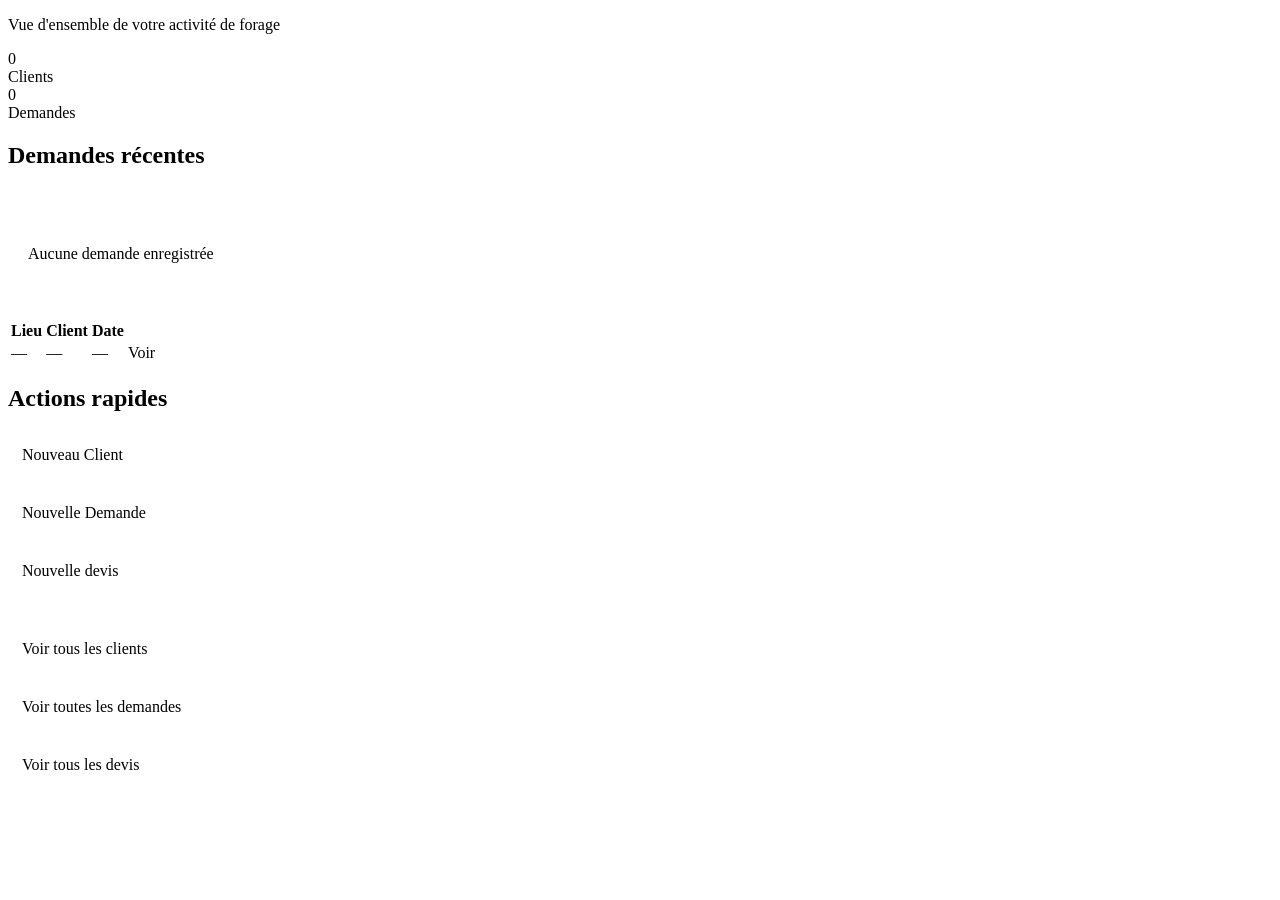
<file: forage/src/main/resources/templates/index.html>
<!DOCTYPE html>
<html lang="fr" xmlns:th="http://www.thymeleaf.org"
      th:replace="~{fragments/layout :: layout('Tableau de bord', ~{::content}, 'home')}">
<body>
<th:block th:fragment="content">

  <div class="page-header">
    <div class="page-header-left">
   
      <p>Vue d'ensemble de votre activité de forage</p>
    </div>
  </div>

  <!-- Stats -->
  <div class="stats-grid">
    <div class="stat-card">
     
      <div class="stat-value" th:text="${totalClients}">0</div>
      <div class="stat-label">Clients</div>
    </div>
    <div class="stat-card">
      
      <div class="stat-value" th:text="${totalDemandes}">0</div>
      <div class="stat-label">Demandes</div>
    </div>
    <div class="stat-card">
     
      <!-- <div class="stat-value">—</div>
      <div class="stat-label">Forages actifs</div>
    </div>
    <div class="stat-card">
      <div class="stat-value">—</div>
      <div class="stat-label">Terminés</div>
    </div>
  </div> -->

  <div class="dashboard-grid">

    <!-- Recent Demandes -->
    <div class="card">
      <div class="card-header">
        <div class="card-header-icon"></div>
        <h2>Demandes récentes</h2>
      </div>
      <div class="card-body" style="padding:0;">
        <div th:if="${#lists.isEmpty(recentDemandes)}" class="empty-state" style="padding:40px 20px;">
          <div class="empty-state-icon"></div>
          <p>Aucune demande enregistrée</p>
        </div>
        <table th:if="${!#lists.isEmpty(recentDemandes)}">
          <thead>
            <tr>
              <th>Lieu</th>
              <th>Client</th>
              <th>Date</th>
              <th></th>
            </tr>
          </thead>
          <tbody>
            <tr th:each="d : ${recentDemandes}">
              <td th:text="${d.lieu}">—</td>
              <td class="td-muted" th:text="${d.client.nom}">—</td>
              <td class="td-muted" th:text="${#temporals.format(d.date,'dd/MM/yyyy')}">—</td>
              <td>
                <a th:href="@{/demandes/{id}/detail(id=${d.id})}" class="btn btn-sm btn-secondary">
                  Voir
                </a>
              </td>
            </tr>
          </tbody>
        </table>
      </div>
    </div>

    <!-- Quick Actions -->
    <div class="card">
      <div class="card-header">
        <div class="card-header-icon"></div>
        <h2>Actions rapides</h2>
      </div>
      <div class="card-body" style="display:flex; flex-direction:column; gap:12px;">
        <a th:href="@{/clients/nouveau}" class="btn btn-primary" style="justify-content:center; padding:14px;">
          <span></span> Nouveau Client
        </a>
        <a th:href="@{/demandes/nouvelle}" class="btn btn-secondary" style="justify-content:center; padding:14px;">
          <span></span> Nouvelle Demande
        </a>
        <a th:href="@{/devis/nouveau}" class="btn btn-secondary" style="justify-content:center; padding:14px;">
          <span></span> Nouvelle devis
        </a>
        <div class="divider" style="margin:4px 0;"></div>
        <a th:href="@{/clients}" class="btn btn-secondary" style="justify-content:center; padding:14px;">
          <span></span> Voir tous les clients
        </a>
        <a th:href="@{/demandes}" class="btn btn-secondary" style="justify-content:center; padding:14px;">
          <span></span> Voir toutes les demandes
        </a>
         <a th:href="@{/devis}" class="btn btn-secondary" style="justify-content:center; padding:14px;">
          <span></span> Voir tous les devis
        </a>
      </div>
    </div>

  </div>

</th:block>
</body>
</html>
</file>
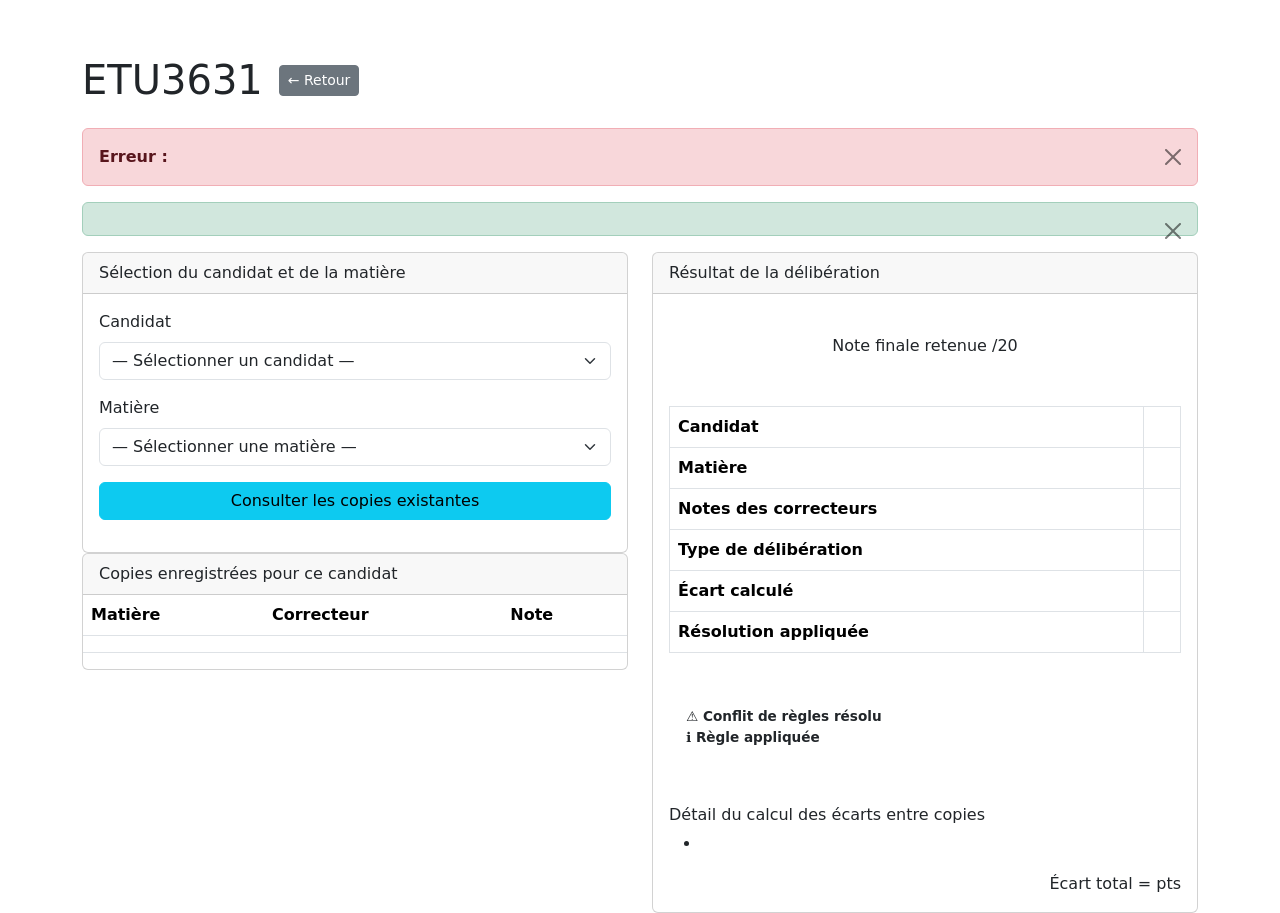
<file: src/main/resources/templates/calcul.html>
<!DOCTYPE html>
<html xmlns:th="http://www.thymeleaf.org" lang="fr">
<head>
    <meta charset="UTF-8">
    <meta name="viewport" content="width=device-width, initial-scale=1.0">
    <title>Calcul de Note Finale — BAC</title>
    <link href="https://cdn.jsdelivr.net/npm/bootstrap@5.3.0/dist/css/bootstrap.min.css" rel="stylesheet">
    <link th:href="@{/css/style.css}" rel="stylesheet">
</head>
<body>

<nav class="navbar navbar-expand-lg navbar-dark">
    <div class="container">
        <a class="navbar-brand" href="/">Système BAC</a>
        <button class="navbar-toggler" type="button" data-bs-toggle="collapse" data-bs-target="#navPrincipal">
            <span class="navbar-toggler-icon"></span>
        </button>
        <div class="collapse navbar-collapse" id="navPrincipal">
            <ul class="navbar-nav ms-auto">
                <li class="nav-item"><a class="nav-link" href="/">Accueil</a></li>
                <li class="nav-item"><a class="nav-link" href="/notes">Saisie des Notes</a></li>
                <li class="nav-item"><a class="nav-link" href="/parametres">Règles de Délibération</a></li>
                <li class="nav-item"><a class="nav-link active" href="/calcul">Calcul Final</a></li>
            </ul>
        </div>
    </div>
</nav>

<div class="container">
    <div class="d-flex align-items-center gap-3 mb-4">
        <h1 style="margin-bottom:0"> ETU3631</h1>
        <a href="/" class="btn btn-secondary btn-sm">← Retour</a>
    </div>

    <!-- Alertes -->
    <div th:if="${error}" class="alert alert-danger alert-dismissible fade show" role="alert">
         <strong>Erreur :</strong> <span th:text="${error}"></span>
        <button type="button" class="btn-close" data-bs-dismiss="alert"></button>
    </div>
    <div th:if="${success}" class="alert alert-success alert-dismissible fade show" role="alert">
         <span th:text="${success}"></span>
        <button type="button" class="btn-close" data-bs-dismiss="alert"></button>
    </div>

    <div class="row">
        <!-- Panneau de sélection et saisie -->
        <div class="col-md-6">
            <div class="card">
                <div class="card-header">
                    <span class="icone-section"></span>
                    Sélection du candidat et de la matière
                </div>
                <div class="card-body">
                    <!-- Formulaire de sélection -->
                    <form id="formulaireSelection">
                        <div class="mb-3">
                            <label class="form-label">Candidat</label>
                            <select name="candidatId" id="selectCandidat" class="form-select" required>
                                <option value="">— Sélectionner un candidat —</option>
                                <option th:each="candidat : ${candidats}"
                                        th:value="${candidat.id}"
                                        th:text="${candidat.prenom + ' ' + candidat.nom}"
                                        th:selected="${candidat_delibere != null and candidat.id == candidat_delibere.id}"></option>
                            </select>
                        </div>
                        <div class="mb-3">
                            <label class="form-label">Matière</label>
                            <select name="matiereId" id="selectMatiere" class="form-select" required>
                                <option value="">— Sélectionner une matière —</option>
                                <option th:each="matiere : ${matieres}"
                                        th:value="${matiere.id}"
                                        th:text="${matiere.nom}"
                                        th:selected="${matiere_deliberee != null and matiere.id == matiere_deliberee.id}"></option>
                            </select>
                        </div>
                        <button type="button" id="btnConsulterCopies" class="btn btn-info w-100 mb-3">
                             Consulter les copies existantes
                        </button>
                    </form>

                    <!-- Copies existantes trouvées -->
                    <div id="panneauCopiesExistantes" style="display:none;" class="alert alert-success mt-3">
                        <strong>✓ Copies trouvées !</strong>
                        <p id="detailCopiesExistantes" class="mb-0 mt-2"></p>
                        <button id="btnDelibererAutomatiquement" class="btn btn-success w-100 mt-3">
                             Délibérer avec ces notes
                        </button>
                    </div>

                    <!-- Saisie manuelle de nouvelles notes -->
                    <div id="panneauSaisieManuelle" style="display:none;">
                        <hr>
                        <p class="sous-titre-section">Ou saisir de nouvelles notes de correction :</p>
                        <form action="/calcul/resultat" method="post" id="formulaireSaisieNotes">
                            <input type="hidden" name="candidatId" id="champCandidatId">
                            <input type="hidden" name="matiereId" id="champMatiereId">

                            <div class="mb-3">
                                <label class="form-label">
                                    Notes des correcteurs
                                    <small class="text-muted">(séparées par ; )</small>
                                </label>
                                <input type="text" name="notesSaisies" id="champNotesSaisies"
                                       class="form-control"
                                       placeholder="ex : 14;12;15"
                                       th:value="${notesSaisies}">
                                <div id="retourValidationNotes" class="invalid-feedback"></div>
                                <small class="text-muted">Entrez les notes séparées par des points-virgules</small>
                                <div id="affichageEcartTempsReel" class="affichage-difference-temps-reel"></div>
                                <div id="detailEcartTempsReel" class="detail-calcul-temps-reel"></div>
                            </div>

                            <button type="submit" class="btn btn-primary w-100">
                                🧮 Calculer la note finale
                            </button>
                        </form>
                    </div>
                </div>
            </div>

            <!-- Tableau des copies de ce candidat -->
            <div class="card carte-informative mt-0"
                 th:if="${notesExistantes != null and !notesExistantes.isEmpty()}">
                <div class="card-header">
                    <span class="icone-section"></span>
                    Copies enregistrées pour ce candidat
                </div>
                <div class="card-body p-0">
                    <table class="table">
                        <thead>
                            <tr>
                                <th>Matière</th>
                                <th>Correcteur</th>
                                <th>Note</th>
                            </tr>
                        </thead>
                        <tbody>
                            <tr th:each="copie : ${notesExistantes}">
                                <td th:text="${copie.matiere.nom}"></td>
                                <td th:text="${copie.correcteur.prenom + ' ' + copie.correcteur.nom}"></td>
                                <td>
                                    <span class="badge bg-primary"
                                          th:text="${copie.valeur + '/20'}"></span>
                                </td>
                            </tr>
                        </tbody>
                    </table>
                </div>
            </div>
        </div>

        <!-- Résultat de la délibération -->
        <div class="col-md-6" th:if="${noteFinale != null}">
            <div class="card carte-resultat-final">
                <div class="card-header">
                    <span class="icone-section"></span>
                    Résultat de la délibération
                </div>
                <div class="card-body">
                    <!-- Note finale mise en valeur -->
                    <div class="text-center mb-4" style="padding:1.5rem 0">
                        <span class="valeur-note-finale" th:text="${noteFinale}"></span>
                        <span class="sous-label-note">Note finale retenue /20</span>
                    </div>

                    <!-- Tableau récapitulatif -->
                    <table class="table table-bordered">
                        <tr>
                            <th>Candidat</th>
                            <td th:text="${candidat_delibere.prenom + ' ' + candidat_delibere.nom}"></td>
                        </tr>
                        <tr>
                            <th>Matière</th>
                            <td th:text="${matiere_deliberee.nom}"></td>
                        </tr>
                        <tr>
                            <th>Notes des correcteurs</th>
                            <td>
                                <span th:text="${notesSaisies}"></span>
                                <span class="badge bg-secondary ms-2"
                                      th:text="${nbNotes + ' copies'}"></span>
                            </td>
                        </tr>
                        <tr>
                            <th>Type de délibération</th>
                            <td>
                                <span class="badge bg-info" th:text="${typeCalcul}"></span>
                            </td>
                        </tr>
                        <tr>
                            <th>Écart calculé</th>
                            <td>
                                <span class="badge bg-warning"
                                      style="font-size:0.9rem;padding:0.4em 0.9em"
                                      th:text="${differenceCalculee + ' pts'}"></span>
                            </td>
                        </tr>
                        <tr>
                            <th>Résolution appliquée</th>
                            <td>
                                <span class="badge bg-success etiquette-resolution"
                                      th:text="${resolutionAppliquee}"></span>
                            </td>
                        </tr>
                    </table>

                    <!-- Explication de la sélection de règle (conflits éventuels) -->
                    <div th:if="${explicationSelection != null}"
                         th:classappend="${#strings.contains(explicationSelection,'Conflit') ? 'alert alert-warning' : 'alert alert-info'}"
                         class="alert mt-3 mb-3" style="white-space: pre-line; font-size: 0.85rem;">
                        <strong th:if="${#strings.contains(explicationSelection,'Conflit')}">⚠ Conflit de règles résolu</strong>
                        <strong th:unless="${#strings.contains(explicationSelection,'Conflit')}">ℹ Règle appliquée</strong>
                        <div th:text="${explicationSelection}" class="mt-1"></div>
                    </div>

                    <!-- Détail des écarts entre copies -->
                    <div class="panneau-detail-calcul" th:if="${detailsPaires != null}">
                        <h6>Détail du calcul des écarts entre copies</h6>
                        <ul class="liste-paires-notes">
                            <li th:each="lignePaire : ${detailsPaires}"
                                th:text="${lignePaire}"></li>
                        </ul>
                        <p class="total-difference text-end mb-0">
                            Écart total =
                            <span th:text="${differenceCalculee}"></span> pts
                        </p>
                    </div>
                </div>
            </div>
        </div>
    </div>
</div>

<script src="https://cdn.jsdelivr.net/npm/bootstrap@5.3.0/dist/js/bootstrap.bundle.min.js"></script>
<script>
document.addEventListener('DOMContentLoaded', function () {
    const selectCandidat       = document.getElementById('selectCandidat');
    const selectMatiere        = document.getElementById('selectMatiere');
    const btnConsulterCopies   = document.getElementById('btnConsulterCopies');
    const panneauCopies        = document.getElementById('panneauCopiesExistantes');
    const detailCopies         = document.getElementById('detailCopiesExistantes');
    const panneauSaisie        = document.getElementById('panneauSaisieManuelle');
    const champNotes           = document.getElementById('champNotesSaisies');
    const champCandidatId      = document.getElementById('champCandidatId');
    const champMatiereId       = document.getElementById('champMatiereId');
    const btnDeliberer         = document.getElementById('btnDelibererAutomatiquement');
    const retourValidation     = document.getElementById('retourValidationNotes');
    const affichageEcart       = document.getElementById('affichageEcartTempsReel');
    const detailEcart          = document.getElementById('detailEcartTempsReel');

    let donneesCopiesExistantes = null;

    /* ── Consultation des copies existantes ── */
    async function consulterCopiesExistantes() {
        const candidatId = selectCandidat.value;
        const matiereId  = selectMatiere.value;

        if (!candidatId || !matiereId) {
            alert('Veuillez sélectionner un candidat et une matière');
            return;
        }

        try {
            const reponse = await fetch(`/calcul/notes-candidat?candidatId=${candidatId}&matiereId=${matiereId}`);
            const copies  = await reponse.json();

            if (copies && copies.length > 0) {
                donneesCopiesExistantes = copies;
                const listeNotes      = copies.map(c => c.valeur).join(' ; ');
                const listeCorrecteurs = copies.map(c => c.correcteur.prenom + ' ' + c.correcteur.nom).join(', ');

                detailCopies.innerHTML = `
                    <strong>Notes :</strong> ${listeNotes}<br>
                    <strong>Correcteurs :</strong> ${listeCorrecteurs}<br>
                    <strong>Nombre de copies :</strong> ${copies.length}
                `;
                panneauCopies.style.display = 'block';
                panneauSaisie.style.display = 'block';
                champCandidatId.value = candidatId;
                champMatiereId.value  = matiereId;
            } else {
                donneesCopiesExistantes = null;
                panneauCopies.style.display = 'none';
                panneauSaisie.style.display = 'block';
                champCandidatId.value = candidatId;
                champMatiereId.value  = matiereId;
            }
        } catch (erreur) {
            console.error('Erreur lors de la consultation des copies :', erreur);
            alert('Impossible de consulter les copies. Veuillez réessayer.');
        }
    }

    /* ── Délibération automatique avec les copies existantes ── */
    function declencherDeliberation() {
        if (!donneesCopiesExistantes || donneesCopiesExistantes.length === 0) return;

        const formulaire = document.createElement('form');
        formulaire.method = 'POST';
        formulaire.action = '/calcul/resultat-auto';

        const inputCandidat = document.createElement('input');
        inputCandidat.type  = 'hidden';
        inputCandidat.name  = 'candidatId';
        inputCandidat.value = selectCandidat.value;

        const inputMatiere = document.createElement('input');
        inputMatiere.type  = 'hidden';
        inputMatiere.name  = 'matiereId';
        inputMatiere.value = selectMatiere.value;

        formulaire.appendChild(inputCandidat);
        formulaire.appendChild(inputMatiere);
        document.body.appendChild(formulaire);
        formulaire.submit();
    }

    /* ── Calcul de l'écart en temps réel ── */
    function calculerEcartTempsReel(notes) {
        let ecartTotal = 0;
        const detailsPaires = [];

        for (let i = 0; i < notes.length; i++) {
            for (let j = i + 1; j < notes.length; j++) {
                const diff = Math.abs(notes[i] - notes[j]);
                ecartTotal += diff;
                detailsPaires.push(`${notes[i].toFixed(1)} − ${notes[j].toFixed(1)} = ${diff.toFixed(1)}`);
            }
        }

        if (affichageEcart) {
            affichageEcart.textContent = `Écart calculé : ${ecartTotal.toFixed(2)} pts`;
        }
        if (detailEcart && detailsPaires.length > 0) {
            detailEcart.innerHTML = '<strong>Détail :</strong> ' + detailsPaires.join(' | ');
        } else if (detailEcart) {
            detailEcart.innerHTML = '';
        }
    }

    function reinitialiserIndicateurs(input) {
        input.classList.remove('is-invalid', 'is-valid');
        if (retourValidation) retourValidation.style.display = 'none';
        if (affichageEcart) affichageEcart.textContent = '';
        if (detailEcart)    detailEcart.innerHTML = '';
    }

    /* ── Validation en temps réel des notes saisies ── */
    function validerNotesSaisies(input) {
        const saisie = input.value.trim();
        if (!saisie) { reinitialiserIndicateurs(input); return; }

        const tableauNotes = saisie.split(';').map(n => n.trim());
        const notesValidees = [];
        let messageErreur = '';
        let estValide = true;

        for (const noteStr of tableauNotes) {
            if (!noteStr) { estValide = false; messageErreur = 'Note vide détectée entre deux points-virgules'; break; }
            const valeur = parseFloat(noteStr);
            if (isNaN(valeur)) { estValide = false; messageErreur = `"${noteStr}" n'est pas un nombre valide`; break; }
            if (valeur < 0 || valeur > 20) { estValide = false; messageErreur = `La note ${valeur} doit être comprise entre 0 et 20`; break; }
            notesValidees.push(valeur);
        }

        if (!estValide) {
            input.classList.add('is-invalid');
            input.classList.remove('is-valid');
            if (retourValidation) { retourValidation.textContent = messageErreur; retourValidation.style.display = 'block'; }
            if (affichageEcart) affichageEcart.textContent = '';
            if (detailEcart)    detailEcart.innerHTML = '';
        } else {
            input.classList.remove('is-invalid');
            input.classList.add('is-valid');
            if (retourValidation) retourValidation.style.display = 'none';
            if (notesValidees.length >= 2) calculerEcartTempsReel(notesValidees);
        }
    }

    /* ── Synchronisation des champs cachés ── */
    if (selectCandidat) {
        selectCandidat.addEventListener('change', function () {
            if (champCandidatId) champCandidatId.value = this.value;
        });
    }
    if (selectMatiere) {
        selectMatiere.addEventListener('change', function () {
            if (champMatiereId) champMatiereId.value = this.value;
        });
    }

    /* ── Branchement des événements ── */
    if (btnConsulterCopies) btnConsulterCopies.addEventListener('click', consulterCopiesExistantes);
    if (btnDeliberer)       btnDeliberer.addEventListener('click', declencherDeliberation);
    if (champNotes)         champNotes.addEventListener('input', function () { validerNotesSaisies(this); });
});
</script>
</body>
</html>
</file>
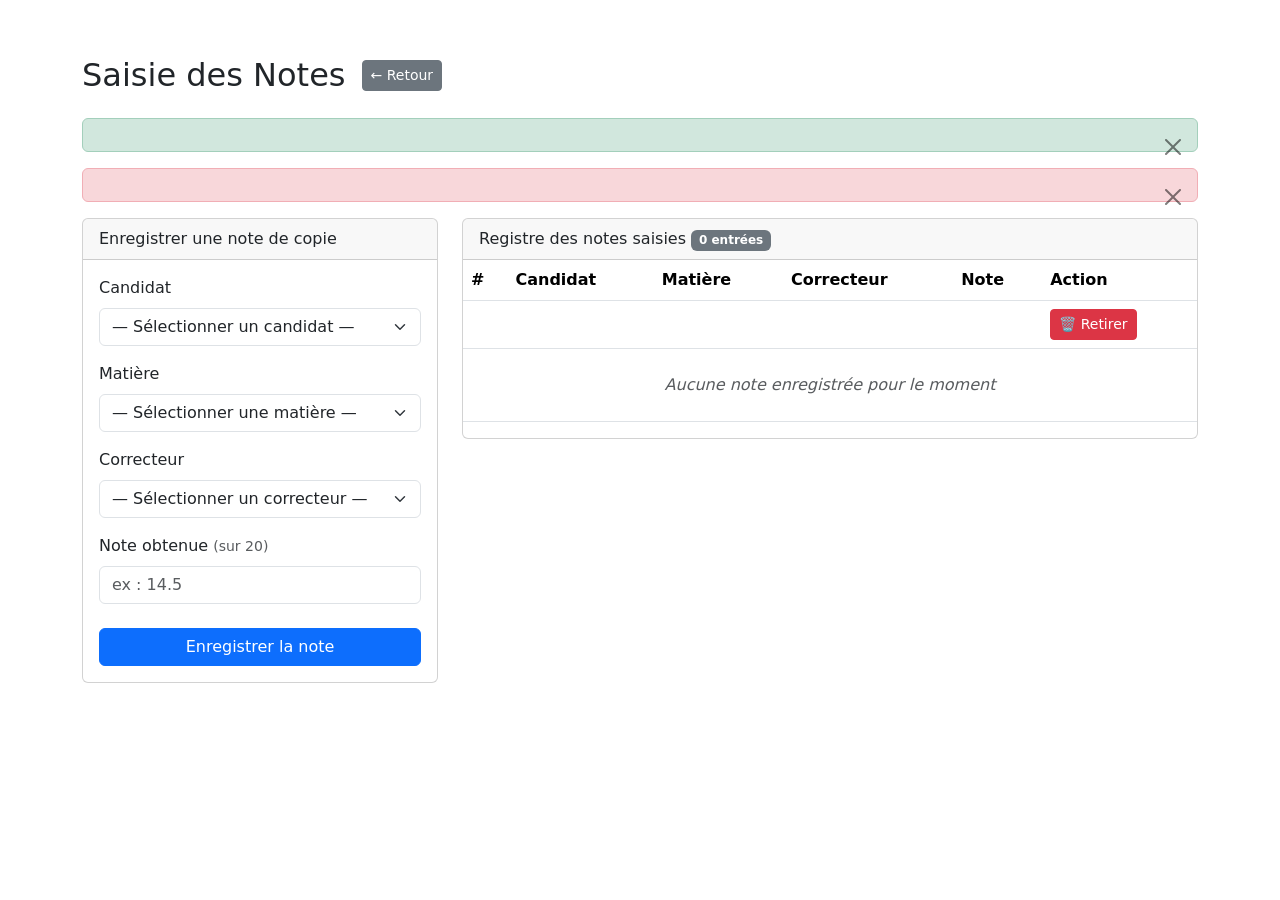
<file: src/main/resources/templates/notes.html>
<!DOCTYPE html>
<html xmlns:th="http://www.thymeleaf.org" lang="fr">
<head>
    <meta charset="UTF-8">
    <meta name="viewport" content="width=device-width, initial-scale=1.0">
    <title>Saisie des Notes — BAC</title>
    <link href="https://cdn.jsdelivr.net/npm/bootstrap@5.3.0/dist/css/bootstrap.min.css" rel="stylesheet">
    <link th:href="@{/css/style.css}" rel="stylesheet">
</head>
<body>

<nav class="navbar navbar-expand-lg navbar-dark">
    <div class="container">
        <a class="navbar-brand" href="/">Système BAC</a>
        <button class="navbar-toggler" type="button" data-bs-toggle="collapse" data-bs-target="#navPrincipal">
            <span class="navbar-toggler-icon"></span>
        </button>
        <div class="collapse navbar-collapse" id="navPrincipal">
            <ul class="navbar-nav ms-auto">
                <li class="nav-item"><a class="nav-link" href="/">Accueil</a></li>
                <li class="nav-item"><a class="nav-link active" href="/notes">Saisie des Notes</a></li>
                <li class="nav-item"><a class="nav-link" href="/parametres">Règles de Délibération</a></li>
                <li class="nav-item"><a class="nav-link" href="/calcul">Calcul Final</a></li>
            </ul>
        </div>
    </div>
</nav>

<div class="container">
    <div class="d-flex align-items-center gap-3 mb-4">
        <h2 style="margin-bottom:0"> Saisie des Notes</h2>
        <a href="/" class="btn btn-secondary btn-sm">← Retour</a>
    </div>

    <!-- Notifications -->
    <div th:if="${success}" class="alert alert-success alert-dismissible fade show" role="alert">
         <span th:text="${success}"></span>
        <button type="button" class="btn-close" data-bs-dismiss="alert"></button>
    </div>
    <div th:if="${error}" class="alert alert-danger alert-dismissible fade show" role="alert">
         <span th:text="${error}"></span>
        <button type="button" class="btn-close" data-bs-dismiss="alert"></button>
    </div>

    <div class="row">
        <!-- Formulaire d'enregistrement de note -->
        <div class="col-md-4">
            <div class="card">
                <div class="card-header">
                    <span class="icone-section"></span>
                    Enregistrer une note de copie
                </div>
                <div class="card-body">
                    <form action="/notes/save" method="post">
                        <div class="mb-3">
                            <label class="form-label">Candidat</label>
                            <select name="candidat.id" class="form-select" required>
                                <option value="">— Sélectionner un candidat —</option>
                                <option th:each="candidat : ${candidats}"
                                        th:value="${candidat.id}"
                                        th:text="${candidat.prenom + ' ' + candidat.nom}"></option>
                            </select>
                        </div>
                        <div class="mb-3">
                            <label class="form-label">Matière</label>
                            <select name="matiere.id" class="form-select" required>
                                <option value="">— Sélectionner une matière —</option>
                                <option th:each="matiere : ${matieres}"
                                        th:value="${matiere.id}"
                                        th:text="${matiere.nom}"></option>
                            </select>
                        </div>
                        <div class="mb-3">
                            <label class="form-label">Correcteur</label>
                            <select name="correcteur.id" class="form-select" required>
                                <option value="">— Sélectionner un correcteur —</option>
                                <option th:each="correcteur : ${correcteurs}"
                                        th:value="${correcteur.id}"
                                        th:text="${correcteur.prenom + ' ' + correcteur.nom}"></option>
                            </select>
                        </div>
                        <div class="mb-4">
                            <label class="form-label">Note obtenue <small class="text-muted">(sur 20)</small></label>
                            <input type="number" step="0.25" min="0" max="20" name="valeur"
                                   class="form-control" placeholder="ex : 14.5" required>
                        </div>
                        <button type="submit" class="btn btn-primary w-100">
                             Enregistrer la note
                        </button>
                    </form>
                </div>
            </div>
        </div>

        <!-- Registre des notes saisies -->
        <div class="col-md-8">
            <div class="card">
                <div class="card-header">
                    <span class="icone-section"></span>
                    Registre des notes saisies
                    <span class="badge bg-secondary ms-auto" th:text="${#lists.size(notes) + ' entrées'}">0 entrées</span>
                </div>
                <div class="card-body p-0">
                    <div class="table-responsive">
                        <table class="table">
                            <thead>
                                <tr>
                                    <th>#</th>
                                    <th>Candidat</th>
                                    <th>Matière</th>
                                    <th>Correcteur</th>
                                    <th>Note</th>
                                    <th>Action</th>
                                </tr>
                            </thead>
                            <tbody>
                                <tr th:each="note : ${notes}">
                                    <td th:text="${note.id}" style="opacity:0.5;font-size:0.82rem"></td>
                                    <td th:text="${note.candidat.prenom + ' ' + note.candidat.nom}"></td>
                                    <td th:text="${note.matiere.nom}"></td>
                                    <td th:text="${note.correcteur.prenom + ' ' + note.correcteur.nom}"></td>
                                    <td>
                                        <span class="badge bg-primary" style="font-size:0.88rem;padding:0.4em 0.9em"
                                              th:text="${note.valeur + '/20'}"></span>
                                    </td>
                                    <td>
                                        <a th:href="@{/notes/delete/{id}(id=${note.id})}"
                                           class="btn btn-danger btn-sm"
                                           onclick="return confirm('Supprimer cette note définitivement ?')">
                                            🗑 Retirer
                                        </a>
                                    </td>
                                </tr>
                                <tr th:if="${#lists.isEmpty(notes)}">
                                    <td colspan="6" class="text-center py-4 text-muted" style="font-style:italic">
                                        Aucune note enregistrée pour le moment
                                    </td>
                                </tr>
                            </tbody>
                        </table>
                    </div>
                </div>
            </div>
        </div>
    </div>
</div>

<script src="https://cdn.jsdelivr.net/npm/bootstrap@5.3.0/dist/js/bootstrap.bundle.min.js"></script>
</body>
</html>
</file>
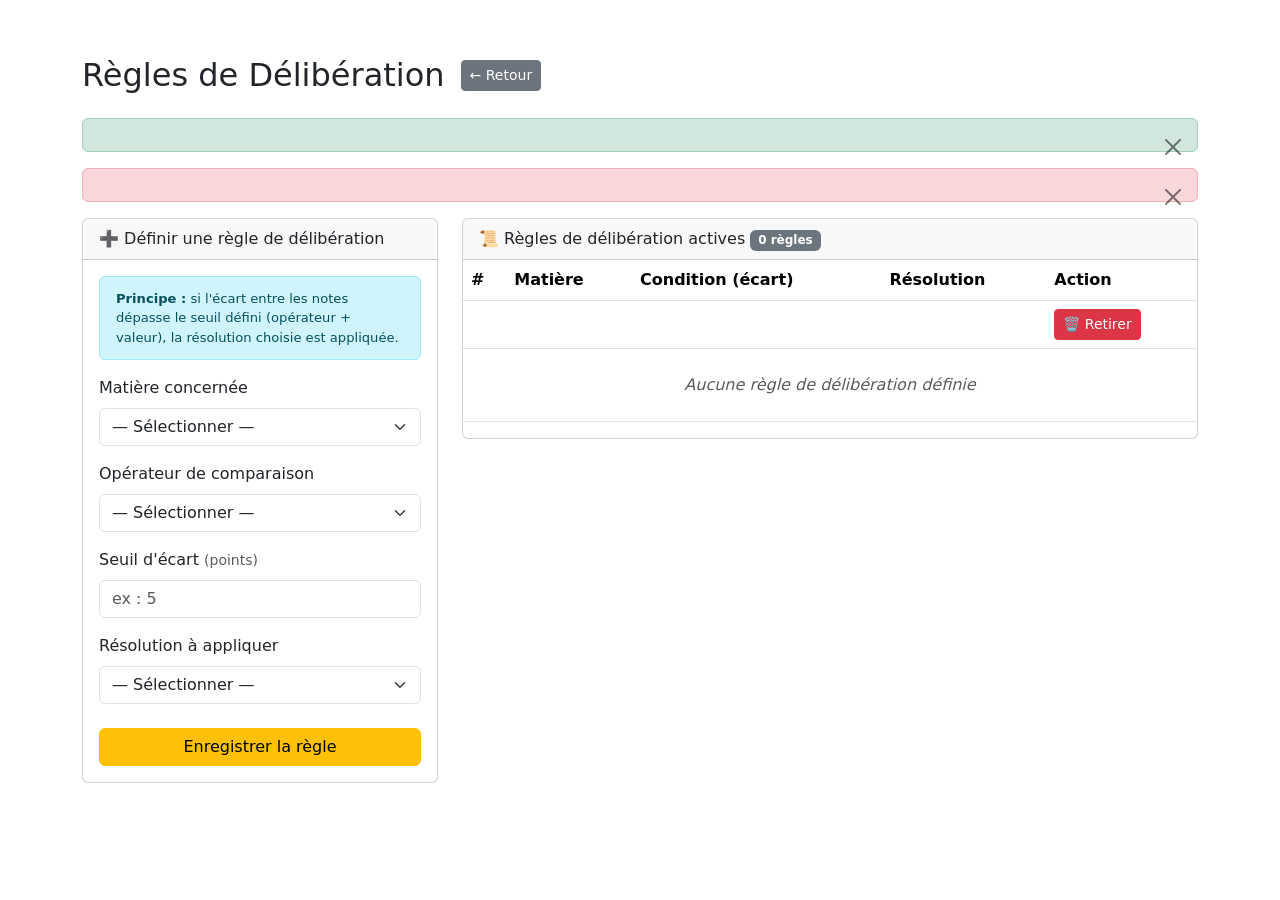
<file: src/main/resources/templates/parametres.html>
<!DOCTYPE html>
<html xmlns:th="http://www.thymeleaf.org" lang="fr">
<head>
    <meta charset="UTF-8">
    <meta name="viewport" content="width=device-width, initial-scale=1.0">
    <title>Règles de Délibération — BAC</title>
    <link href="https://cdn.jsdelivr.net/npm/bootstrap@5.3.0/dist/css/bootstrap.min.css" rel="stylesheet">
    <link th:href="@{/css/style.css}" rel="stylesheet">
</head>
<body>

<nav class="navbar navbar-expand-lg navbar-dark">
    <div class="container">
        <a class="navbar-brand" href="/">Système BAC</a>
        <button class="navbar-toggler" type="button" data-bs-toggle="collapse" data-bs-target="#navPrincipal">
            <span class="navbar-toggler-icon"></span>
        </button>
        <div class="collapse navbar-collapse" id="navPrincipal">
            <ul class="navbar-nav ms-auto">
                <li class="nav-item"><a class="nav-link" href="/">Accueil</a></li>
                <li class="nav-item"><a class="nav-link" href="/notes">Saisie des Notes</a></li>
                <li class="nav-item"><a class="nav-link active" href="/parametres">Règles de Délibération</a></li>
                <li class="nav-item"><a class="nav-link" href="/calcul">Calcul Final</a></li>
            </ul>
        </div>
    </div>
</nav>

<div class="container">
    <div class="d-flex align-items-center gap-3 mb-4">
        <h2 style="margin-bottom:0"> Règles de Délibération</h2>
        <a href="/" class="btn btn-secondary btn-sm">← Retour</a>
    </div>

    <div th:if="${success}" class="alert alert-success alert-dismissible fade show">
         <span th:text="${success}"></span>
        <button type="button" class="btn-close" data-bs-dismiss="alert"></button>
    </div>
    <div th:if="${error}" class="alert alert-danger alert-dismissible fade show">
         <span th:text="${error}"></span>
        <button type="button" class="btn-close" data-bs-dismiss="alert"></button>
    </div>

    <div class="row">
        <!-- Formulaire de définition d'une règle -->
        <div class="col-md-4">
            <div class="card">
                <div class="card-header">
                    <span class="icone-section">➕</span>
                    Définir une règle de délibération
                </div>
                <div class="card-body">
                    <div class="alert alert-info" style="font-size:0.82rem;padding:0.7rem 1rem">
                        <strong>Principe :</strong> si l'écart entre les notes dépasse le seuil défini (opérateur + valeur), la résolution choisie est appliquée.
                    </div>
                    <form action="/parametres/save" method="post">
                        <div class="mb-3">
                            <label class="form-label">Matière concernée</label>
                            <select name="matiere.id" class="form-select" required>
                                <option value="">— Sélectionner —</option>
                                <option th:each="matiere : ${matieres}"
                                        th:value="${matiere.id}"
                                        th:text="${matiere.nom}"></option>
                            </select>
                        </div>
                        <div class="mb-3">
                            <label class="form-label">Opérateur de comparaison</label>
                            <select name="operateur.id" class="form-select" required>
                                <option value="">— Sélectionner —</option>
                                <option th:each="operateur : ${operateurs}"
                                        th:value="${operateur.id}"
                                        th:text="${operateur.symbole}"></option>
                            </select>
                        </div>
                        <div class="mb-3">
                            <label class="form-label">Seuil d'écart <small class="text-muted">(points)</small></label>
                            <input type="number" step="0.5" min="0" max="20"
                                   name="difference" class="form-control"
                                   placeholder="ex : 5" required>
                        </div>
                        <div class="mb-4">
                            <label class="form-label">Résolution à appliquer</label>
                            <select name="resolution.id" class="form-select" required>
                                <option value="">— Sélectionner —</option>
                                <option th:each="resolution : ${resolutions}"
                                        th:value="${resolution.id}"
                                        th:text="${resolution.nom}"></option>
                            </select>
                        </div>
                        <button type="submit" class="btn btn-warning w-100">
                             Enregistrer la règle
                        </button>
                    </form>
                </div>
            </div>
        </div>

        <!-- Tableau des règles actives -->
        <div class="col-md-8">
            <div class="card">
                <div class="card-header">
                    <span class="icone-section">📜</span>
                    Règles de délibération actives
                    <span class="badge bg-secondary ms-auto" th:text="${#lists.size(parametres) + ' règles'}">0 règles</span>
                </div>
                <div class="card-body p-0">
                    <div class="table-responsive">
                        <table class="table">
                            <thead>
                                <tr>
                                    <th>#</th>
                                    <th>Matière</th>
                                    <th>Condition (écart)</th>
                                    <th>Résolution</th>
                                    <th>Action</th>
                                </tr>
                            </thead>
                            <tbody>
                                <tr th:each="regle : ${parametres}">
                                    <td th:text="${regle.id}" style="opacity:0.5;font-size:0.82rem"></td>
                                    <td>
                                        <span class="badge bg-info" th:text="${regle.matiere.nom}"></span>
                                    </td>
                                    <td>
                                        <span style="font-family:'Courier New',monospace;color:var(--couleur-accent-clair);font-size:0.9rem"
                                              th:text="${'écart ' + regle.operateur.symbole + ' ' + regle.difference}"></span>
                                    </td>
                                    <td>
                                        <span class="badge bg-warning" th:text="${regle.resolution.nom}"></span>
                                    </td>
                                    <td>
                                        <a th:href="@{/parametres/delete/{id}(id=${regle.id})}"
                                           class="btn btn-danger btn-sm"
                                           onclick="return confirm('Supprimer cette règle de délibération ?')">
                                            🗑 Retirer
                                        </a>
                                    </td>
                                </tr>
                                <tr th:if="${#lists.isEmpty(parametres)}">
                                    <td colspan="5" class="text-center py-4 text-muted" style="font-style:italic">
                                        Aucune règle de délibération définie
                                    </td>
                                </tr>
                            </tbody>
                        </table>
                    </div>
                </div>
            </div>
        </div>
    </div>
</div>

<script src="https://cdn.jsdelivr.net/npm/bootstrap@5.3.0/dist/js/bootstrap.bundle.min.js"></script>
</body>
</html>
</file>
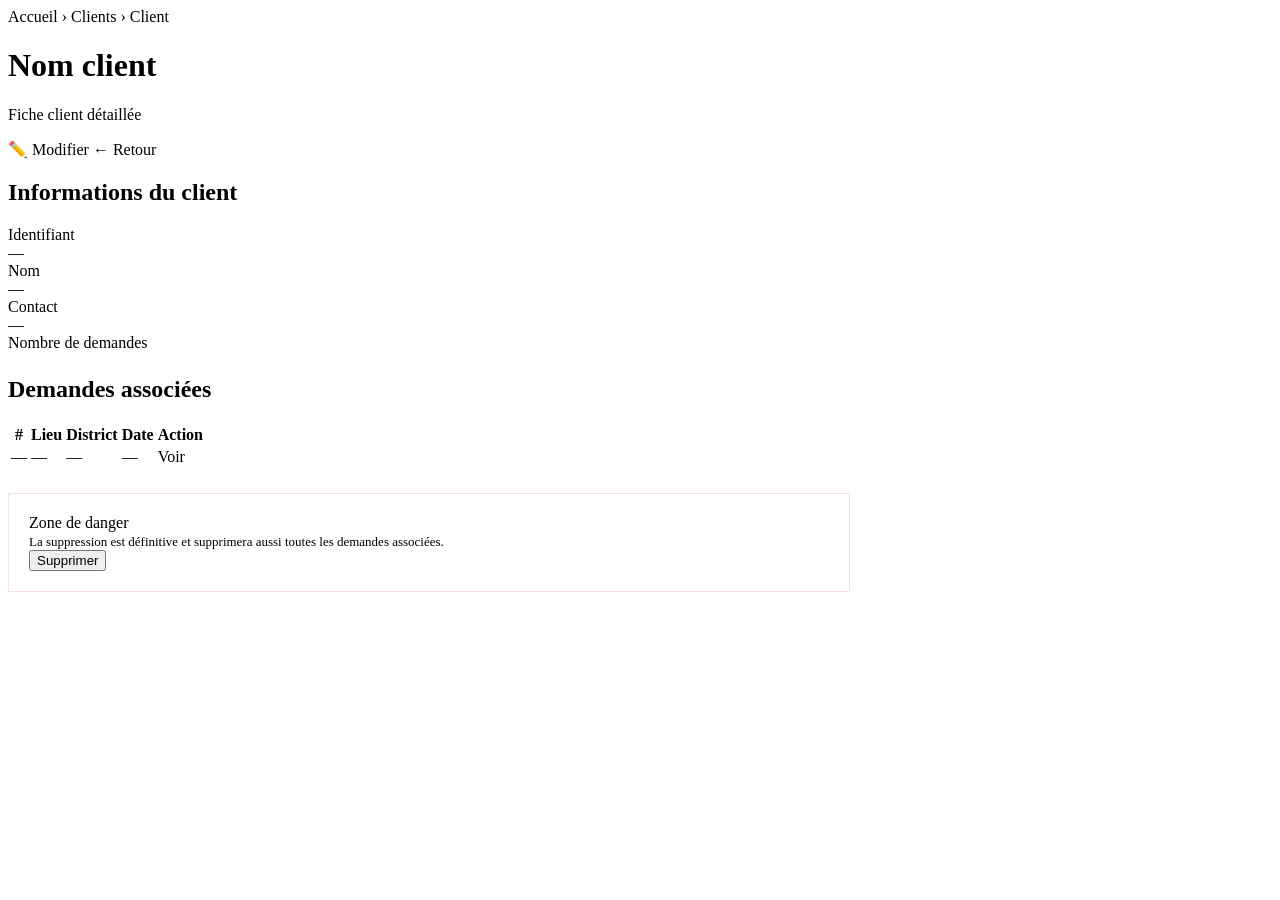
<file: forage/src/main/resources/templates/clients/detail.html>
<!DOCTYPE html>
<html lang="fr" xmlns:th="http://www.thymeleaf.org"
      th:replace="~{fragments/layout :: layout('Détail Client', ~{::content}, 'clients')}">
<body>
<th:block th:fragment="content">

  <div class="page-header">
    <div class="page-header-left">
      <div class="breadcrumb">
        <a th:href="@{/}">Accueil</a>
        <span class="breadcrumb-sep">›</span>
        <a th:href="@{/clients}">Clients</a>
        <span class="breadcrumb-sep">›</span>
        <span th:text="${client.nom}">Client</span>
      </div>
      <h1 th:text="${client.nom}">Nom client</h1>
      <p>Fiche client détaillée</p>
    </div>
    <div class="d-flex gap-8">
      <a th:href="@{/clients/{id}/modifier(id=${client.id})}" class="btn btn-primary">✏️ Modifier</a>
      <a th:href="@{/clients}" class="btn btn-secondary">← Retour</a>
    </div>
  </div>

  <div class="card" style="max-width: 800px;">
    <div class="card-header">
      <div class="card-header-icon"></div>
      <h2>Informations du client</h2>
    </div>
    <div class="card-body">
      <div class="detail-grid">
        <div class="detail-item">
          <div class="detail-label">Identifiant</div>
          <div class="detail-value" th:text="'#' + ${client.id}">—</div>
        </div>
        <div class="detail-item">
          <div class="detail-label">Nom</div>
          <div class="detail-value" th:text="${client.nom}">—</div>
        </div>
        <div class="detail-item">
          <div class="detail-label">Contact</div>
          <div class="detail-value" th:text="${client.contact}">—</div>
        </div>
        <div class="detail-item">
          <div class="detail-label">Nombre de demandes</div>
          <div class="detail-value">
            <span class="badge badge-accent"
                  th:text="${client.demandes != null ? client.demandes.size() : 0} + ' demande(s)'">
            </span>
          </div>
        </div>
      </div>
    </div>
  </div>

  <!-- Associated demandes -->
  <div class="card" style="max-width: 800px; margin-top: 24px;"
       th:if="${client.demandes != null and !#lists.isEmpty(client.demandes)}">
    <div class="card-header">
      <div class="card-header-icon"></div>
      <h2>Demandes associées</h2>
    </div>
    <div class="card-body" style="padding: 0;">
      <table>
        <thead>
          <tr>
            <th>#</th>
            <th>Lieu</th>
            <th>District</th>
            <th>Date</th>
            <th>Action</th>
          </tr>
        </thead>
        <tbody>
          <tr th:each="d : ${client.demandes}">
            <td class="td-muted" th:text="${d.id}">—</td>
            <td th:text="${d.lieu}">—</td>
            <td class="td-muted" th:text="${d.district}">—</td>
            <td class="td-muted" th:text="${#temporals.format(d.date,'dd/MM/yyyy')}">—</td>
            <td>
              <a th:href="@{/demandes/{id}/detail(id=${d.id})}" class="btn btn-sm btn-secondary">Voir</a>
            </td>
          </tr>
        </tbody>
      </table>
    </div>
  </div>

  <!-- Delete zone -->
  <div style="max-width:800px; margin-top: 24px; padding: 20px;
              background: var(--danger-bg); border: 1px solid rgba(224,92,92,0.2);
              border-radius: var(--radius-md);">
    <div class="d-flex align-center justify-between">
      <div>
        <div class="fw-600 text-danger">Zone de danger</div>
        <div class="td-muted" style="font-size:13px; margin-top:2px;">
          La suppression est définitive et supprimera aussi toutes les demandes associées.
        </div>
      </div>
      <button type="button" class="btn btn-danger btn-delete"
              th:data-url="@{/clients/{id}/supprimer(id=${client.id})}"
              th:data-name="${client.nom}">
         Supprimer
      </button>
    </div>
  </div>

</th:block>
</body>
</html>
</file>
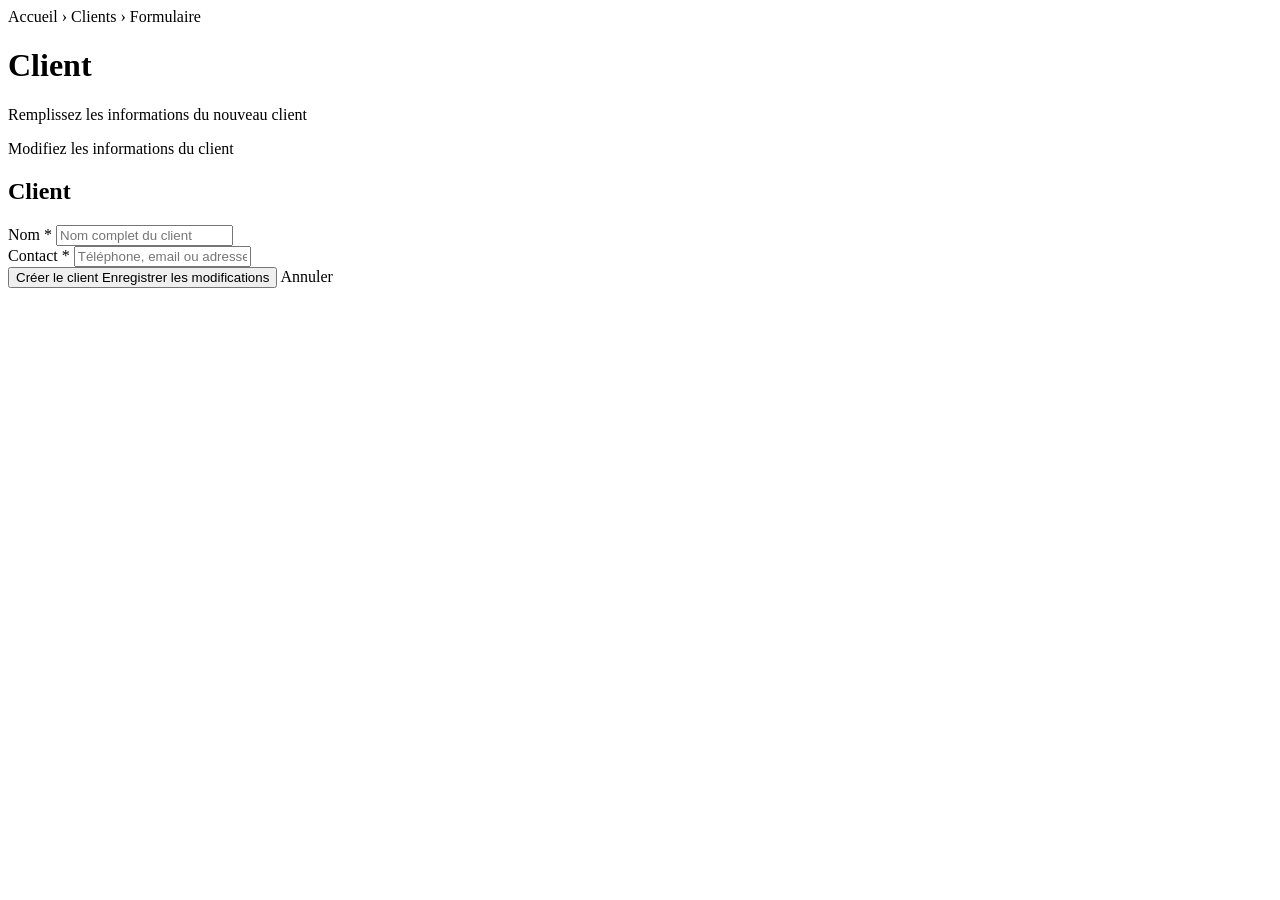
<file: forage/src/main/resources/templates/clients/form.html>
<!DOCTYPE html>
<html lang="fr" xmlns:th="http://www.thymeleaf.org"
      th:replace="~{fragments/layout :: layout(${pageTitle}, ~{::content}, 'clients')}">
<body>
<th:block th:fragment="content">

  <div class="page-header">
    <div class="page-header-left">
      <div class="breadcrumb">
        <a th:href="@{/}">Accueil</a>
        <span class="breadcrumb-sep">›</span>
        <a th:href="@{/clients}">Clients</a>
        <span class="breadcrumb-sep">›</span>
        <span th:text="${pageTitle}">Formulaire</span>
      </div>
      <h1 th:text="${pageTitle}">Client</h1>
      <p th:if="${client.id == null}">Remplissez les informations du nouveau client</p>
      <p th:unless="${client.id == null}">Modifiez les informations du client</p>
    </div>
  </div>

  <div class="card" style="max-width: 700px;">
    <div class="card-header">
      <div class="card-header-icon"></div>
      <h2 th:text="${pageTitle}">Client</h2>
    </div>
    <div class="card-body">

      <form th:action="${client.id == null} ? @{/clients/nouveau} : @{/clients/{id}/modifier(id=${client.id})}"
            th:object="${client}"
            method="post">

        <div class="form-grid">
          <div class="form-group">
            <label class="form-label" for="nom">
              Nom <span class="required">*</span>
            </label>
            <input type="text" id="nom" th:field="*{nom}"
                   class="form-control"
                   th:classappend="${#fields.hasErrors('nom')} ? ' is-invalid' : ''"
                   placeholder="Nom complet du client"/>
            <span th:if="${#fields.hasErrors('nom')}"
                  th:errors="*{nom}" class="invalid-feedback"></span>
          </div>

          <div class="form-group">
            <label class="form-label" for="contact">
              Contact <span class="required">*</span>
            </label>
            <input type="text" id="contact" th:field="*{contact}"
                   class="form-control"
                   th:classappend="${#fields.hasErrors('contact')} ? ' is-invalid' : ''"
                   placeholder="Téléphone, email ou adresse"/>
            <span th:if="${#fields.hasErrors('contact')}"
                  th:errors="*{contact}" class="invalid-feedback"></span>
          </div>
        </div>

        <div class="form-actions">
          <button type="submit" class="btn btn-primary">
            <span th:if="${client.id == null}"> Créer le client</span>
            <span th:unless="${client.id == null}"> Enregistrer les modifications</span>
          </button>
          <a th:href="@{/clients}" class="btn btn-secondary">Annuler</a>
        </div>

      </form>
    </div>
  </div>

</th:block>
</body>
</html>
</file>
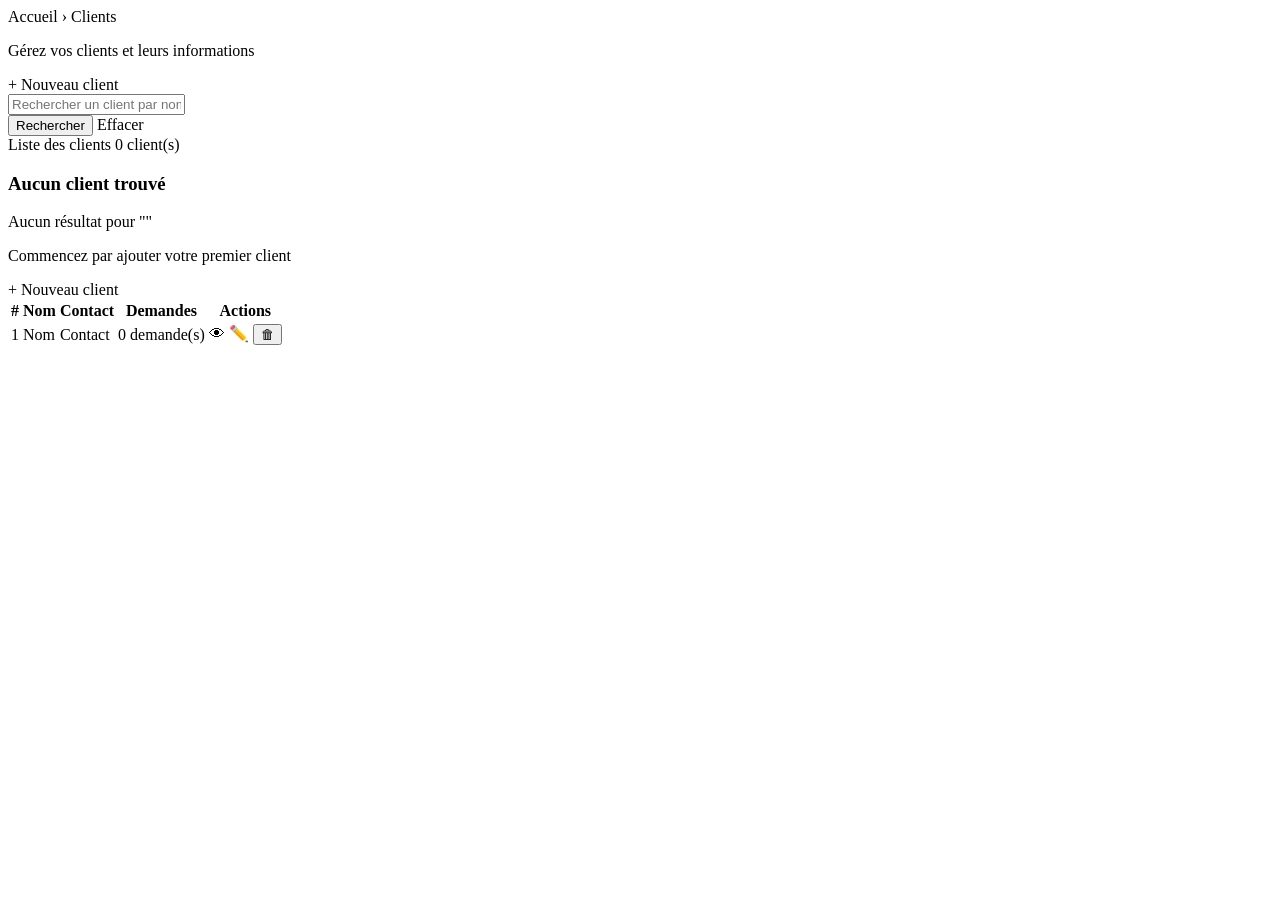
<file: forage/src/main/resources/templates/clients/list.html>
<!DOCTYPE html>
<html lang="fr" xmlns:th="http://www.thymeleaf.org"
      th:replace="~{fragments/layout :: layout('Clients', ~{::content}, 'clients')}">
<body>
<th:block th:fragment="content">

  <!-- Alerts -->
  <div th:if="${successMessage}" class="alert alert-success">
    <span class="alert-icon"></span>
    <span th:text="${successMessage}"></span>
  </div>
  <div th:if="${errorMessage}" class="alert alert-danger">
    <span class="alert-icon"></span>
    <span th:text="${errorMessage}"></span>
  </div>

  <div class="page-header">
    <div class="page-header-left">
      <div class="breadcrumb">
        <a th:href="@{/}">Accueil</a>
        <span class="breadcrumb-sep">›</span>
        <span>Clients</span>
      </div>
      <p>Gérez vos clients et leurs informations</p>
    </div>
    <a th:href="@{/clients/nouveau}" class="btn btn-primary">
      <span>+</span> Nouveau client
    </a>
  </div>

  <!-- Search -->
  <form th:action="@{/clients}" method="get" class="search-bar">
    <div class="search-input-wrap">
      <span class="search-icon"></span>
      <input type="text" name="search" class="search-input"
             placeholder="Rechercher un client par nom..."
             th:value="${search}"/>
    </div>
    <button type="submit" class="btn btn-secondary">Rechercher</button>
    <a th:if="${search}" th:href="@{/clients}" class="btn btn-secondary"> Effacer</a>
  </form>

  <!-- Table -->
  <div class="table-wrapper">
    <div class="table-header">
      <span class="table-header-title">Liste des clients</span>
      <span class="table-count" th:text="${clients.size()} + ' client(s)'">0 client(s)</span>
    </div>

    <div th:if="${#lists.isEmpty(clients)}" class="empty-state">
      <div class="empty-state-icon"></div>
      <h3>Aucun client trouvé</h3>
      <p th:if="${search}">Aucun résultat pour "<span th:text="${search}"></span>"</p>
      <p th:unless="${search}">Commencez par ajouter votre premier client</p>
      <a th:href="@{/clients/nouveau}" class="btn btn-primary">+ Nouveau client</a>
    </div>

    <table th:unless="${#lists.isEmpty(clients)}">
      <thead>
        <tr>
          <th>#</th>
          <th>Nom</th>
          <th>Contact</th>
          <th>Demandes</th>
          <th>Actions</th>
        </tr>
      </thead>
      <tbody>
        <tr th:each="client, stat : ${clients}">
          <td class="td-muted" th:text="${stat.count}">1</td>
          <td>
            <span class="fw-600" th:text="${client.nom}">Nom</span>
          </td>
          <td class="td-muted" th:text="${client.contact}">Contact</td>
          <td>
            <span class="badge badge-accent"
                  th:text="${client.demandes != null ? client.demandes.size() : 0} + ' demande(s)'">
              0 demande(s)
            </span>
          </td>
          <td>
            <div class="td-actions">
              <a th:href="@{/clients/{id}/detail(id=${client.id})}"
                 class="btn btn-sm btn-secondary" title="Détail">👁</a>
              <a th:href="@{/clients/{id}/modifier(id=${client.id})}"
                 class="btn btn-sm btn-secondary" title="Modifier">✏️</a>
              <button type="button" class="btn btn-sm btn-danger btn-delete" title="Supprimer"
                      th:data-url="@{/clients/{id}/supprimer(id=${client.id})}"
                      th:data-name="${client.nom}">
                🗑
              </button>
            </div>
          </td>
        </tr>
      </tbody>
    </table>
  </div>

</th:block>
</body>
</html>
</file>
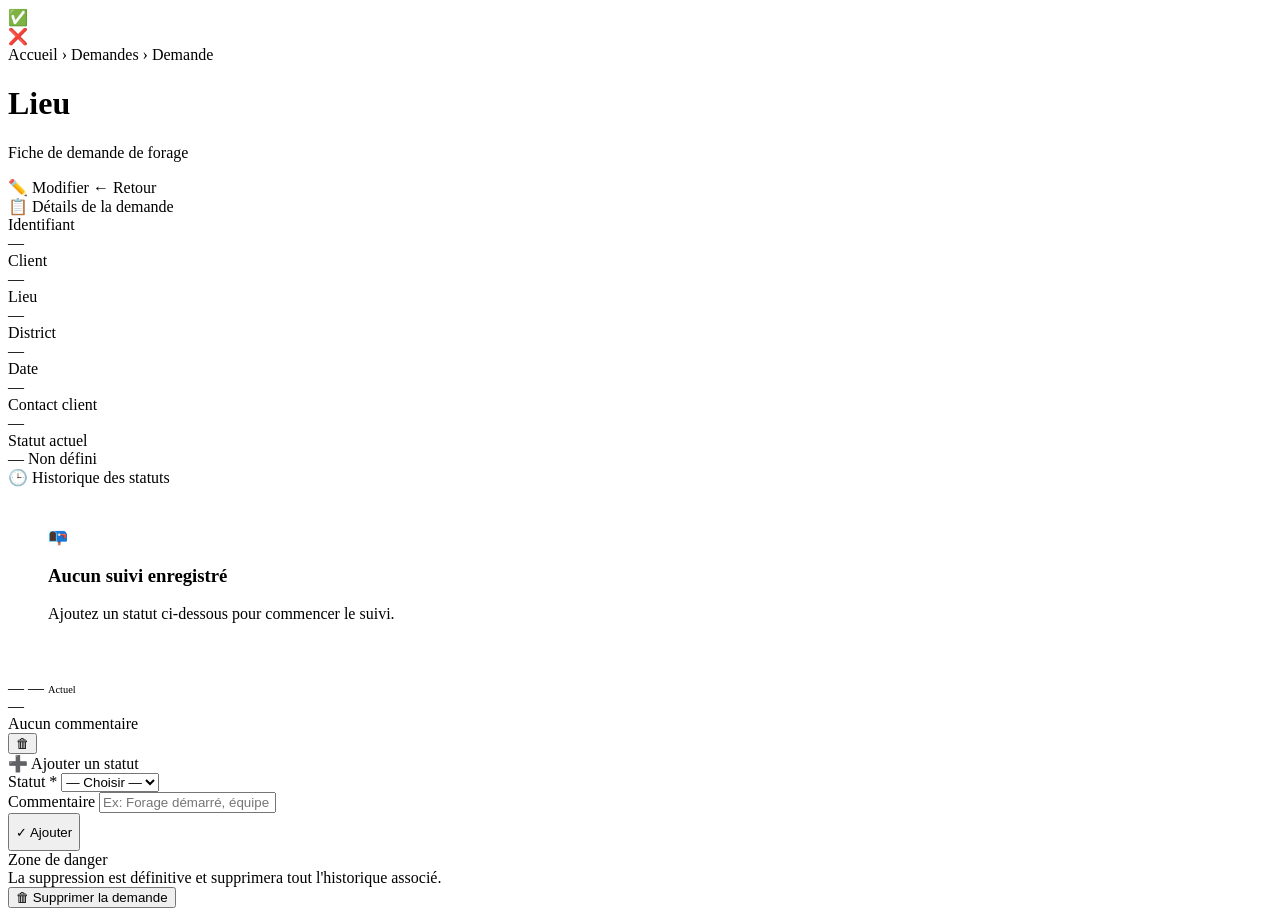
<file: forage/src/main/resources/templates/demandes/detail.html>
<!DOCTYPE html>
<html lang="fr" xmlns:th="http://www.thymeleaf.org"
      th:replace="~{fragments/layout :: layout('Détail Demande', ~{::content}, 'demandes')}">
<body>
<th:block th:fragment="content">

  <!-- Alerts -->
  <div th:if="${successMessage}" class="alert alert-success">✅ <span th:text="${successMessage}"></span></div>
  <div th:if="${errorMessage}"   class="alert alert-danger">❌ <span th:text="${errorMessage}"></span></div>

  <!-- Header -->
  <div class="page-header">
    <div class="page-header-left">
      <div class="breadcrumb">
        <a th:href="@{/}">Accueil</a>
        <span class="breadcrumb-sep">›</span>
        <a th:href="@{/demandes}">Demandes</a>
        <span class="breadcrumb-sep">›</span>
        <span th:text="${demande.lieu}">Demande</span>
      </div>
      <h1 th:text="${demande.lieu}">Lieu</h1>
      <p>Fiche de demande de forage</p>
    </div>
    <div class="d-flex gap-8">
      <a th:href="@{/demandes/{id}/modifier(id=${demande.id})}" class="btn btn-primary">✏️ Modifier</a>
      <a th:href="@{/demandes}" class="btn btn-secondary">← Retour</a>
    </div>
  </div>

  <!-- Infos demande -->
  <div class="card" style="max-width:860px;">
    <div class="card-header">
      <span>📋</span> Détails de la demande
    </div>
    <div class="card-body">
      <div class="detail-grid">
        <div class="detail-item">
          <div class="detail-label">Identifiant</div>
          <div class="detail-value" th:text="'#' + ${demande.id}">—</div>
        </div>
        <div class="detail-item">
          <div class="detail-label">Client</div>
          <div class="detail-value">
            <a th:href="@{/clients/{id}/detail(id=${demande.client.id})}"
               th:text="${demande.client.nom}">—</a>
          </div>
        </div>
        <div class="detail-item">
          <div class="detail-label">Lieu</div>
          <div class="detail-value" th:text="${demande.lieu}">—</div>
        </div>
        <div class="detail-item">
          <div class="detail-label">District</div>
          <div class="detail-value" th:text="${demande.district}">—</div>
        </div>
        <div class="detail-item">
          <div class="detail-label">Date</div>
          <div class="detail-value" th:text="${#temporals.format(demande.date,'dd MMMM yyyy')}">—</div>
        </div>
        <div class="detail-item">
          <div class="detail-label">Contact client</div>
          <div class="detail-value" th:text="${demande.client.contact}">—</div>
        </div>
        <div class="detail-item">
          <div class="detail-label">Statut actuel</div>
          <div class="detail-value">
            <span th:if="${!#lists.isEmpty(historique)}"
                  class="status-badge"
                  th:data-libelle="${historique[0].status.libelle}"
                  th:text="${historique[0].status.libelle}">—</span>
            <span th:if="${#lists.isEmpty(historique)}" class="badge badge-secondary">Non défini</span>
          </div>
        </div>
      </div>
    </div>
  </div>

  <!-- ═══════════════════════════════════════════════════
       HISTORIQUE DES STATUTS
       ═══════════════════════════════════════════════════ -->
  <div class="card" style="max-width:860px;">
    <div class="card-header">
      <span>🕒</span> Historique des statuts
      <span class="table-badge" style="margin-left:auto;"
            th:text="${historique.size()} + ' entrée(s)'"></span>
    </div>
    <div class="card-body" style="padding:0;">

      <div th:if="${#lists.isEmpty(historique)}" class="empty-state" style="padding:2.5rem;">
        <span class="empty-state-icon">📭</span>
        <h3>Aucun suivi enregistré</h3>
        <p>Ajoutez un statut ci-dessous pour commencer le suivi.</p>
      </div>

      <!-- Timeline -->
      <div th:unless="${#lists.isEmpty(historique)}" class="timeline-wrapper">
        <div th:each="ds, stat : ${historique}" class="timeline-item"
             th:classappend="${stat.first} ? ' timeline-item--first' : ''">
          <div class="timeline-dot"
               th:data-libelle="${ds.status.libelle}"></div>
          <div class="timeline-content">
            <div class="timeline-header">
              <span class="status-badge"
                    th:data-libelle="${ds.status.libelle}"
                    th:text="${ds.status.libelle}">—</span>
              <span class="timeline-date"
                    th:text="${#temporals.format(ds.date,'dd/MM/yyyy HH:mm')}">—</span>
              <span th:if="${stat.first}" class="badge badge-primary" style="font-size:.65rem;">Actuel</span>
            </div>
            <div th:if="${ds.commentaire != null and !ds.commentaire.isBlank()}"
                 class="timeline-comment"
                 th:text="${ds.commentaire}">—</div>
            <div th:unless="${ds.commentaire != null and !ds.commentaire.isBlank()}"
                 class="timeline-comment timeline-comment--empty">Aucun commentaire</div>
          </div>
          <!-- Supprimer entrée -->
          <form th:action="@{/demandes/{did}/statut/{sid}/supprimer(did=${demande.id},sid=${ds.id})}"
                method="post" style="margin-left:auto; flex-shrink:0;">
            <button type="submit" class="btn btn-sm btn-danger" title="Supprimer cette entrée"
                    onclick="return confirm('Supprimer cette entrée de suivi ?')">🗑</button>
          </form>
        </div>
      </div>
    </div>
  </div>

  <!-- ═══════════════════════════════════════════════════
       AJOUTER UN STATUT
       ═══════════════════════════════════════════════════ -->
  <div class="card" style="max-width:860px;">
    <div class="card-header">
      <span>➕</span> Ajouter un statut
    </div>
    <div class="card-body">
      <form th:action="@{/demandes/{id}/statut/ajouter(id=${demande.id})}" method="post">
        <div class="form-grid" style="grid-template-columns: 1fr 2fr auto; align-items:end;">

          <div class="form-group">
            <label class="form-label" for="statusId">Statut <span class="req">*</span></label>
            <select id="statusId" name="statusId" class="form-control" required>
              <option value="">— Choisir —</option>
              <option th:each="s : ${tousLesStatuts}"
                      th:value="${s.id}"
                      th:text="${s.libelle}">—</option>
            </select>
          </div>

          <div class="form-group">
            <label class="form-label" for="commentaire">Commentaire</label>
            <input type="text" id="commentaire" name="commentaire"
                   class="form-control"
                   placeholder="Ex: Forage démarré, équipe sur place..."/>
          </div>

          <div class="form-group">
            <button type="submit" class="btn btn-primary" style="height:38px;">
              ✓ Ajouter
            </button>
          </div>

        </div>
      </form>
    </div>
  </div>

  <!-- Zone de danger -->
  <div class="danger-zone">
    <div>
      <div class="danger-zone-title">Zone de danger</div>
      <div class="danger-zone-text">La suppression est définitive et supprimera tout l'historique associé.</div>
    </div>
    <button type="button" class="btn btn-danger btn-delete"
            th:data-url="@{/demandes/{id}/supprimer(id=${demande.id})}"
            th:data-name="${demande.lieu}">
      🗑 Supprimer la demande
    </button>
  </div>

</th:block>
</body>
</html>
</file>
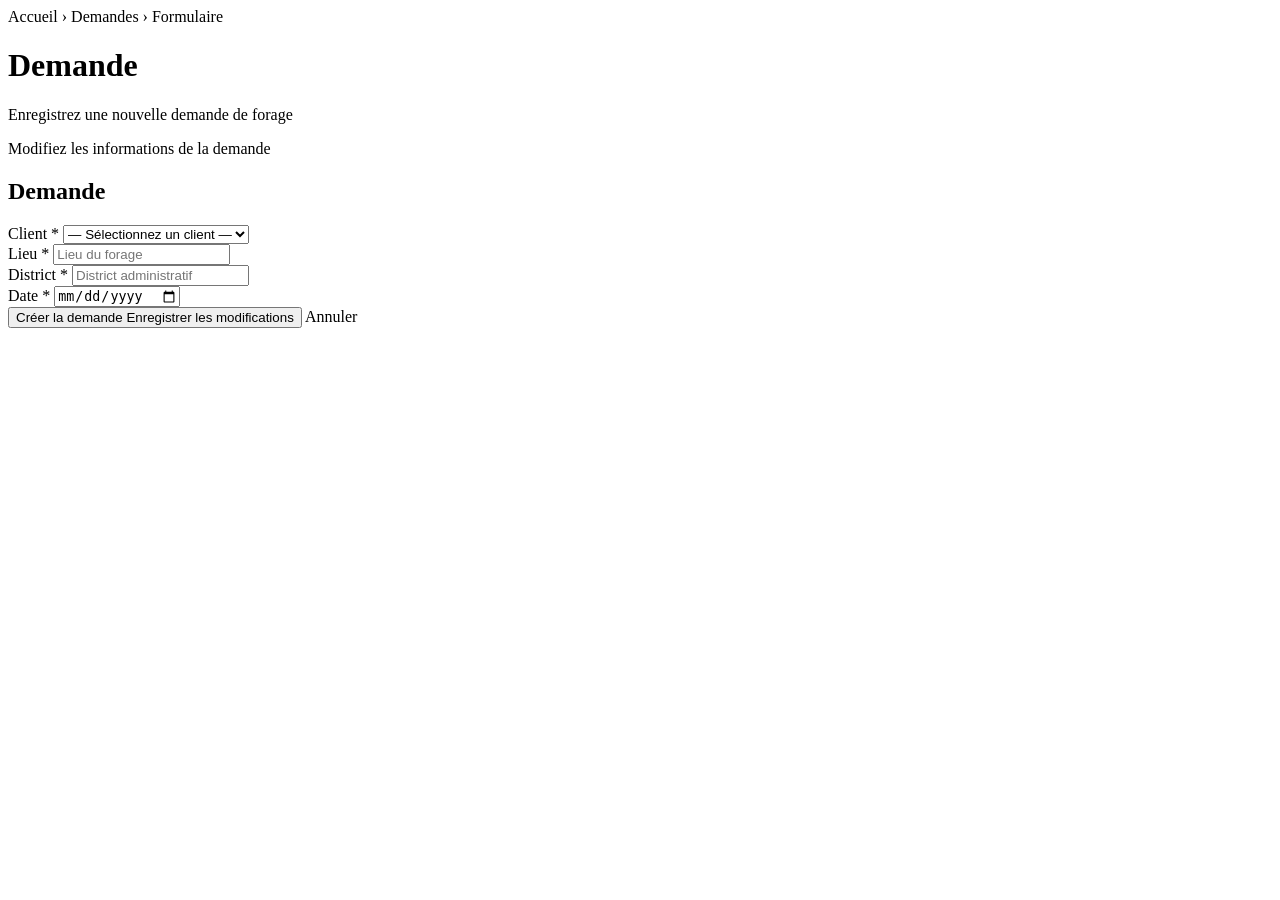
<file: forage/src/main/resources/templates/demandes/form.html>
<!DOCTYPE html>
<html lang="fr" xmlns:th="http://www.thymeleaf.org"
      th:replace="~{fragments/layout :: layout(${pageTitle}, ~{::content}, 'demandes')}">
<body>
<th:block th:fragment="content">

  <div class="page-header">
    <div class="page-header-left">
      <div class="breadcrumb">
        <a th:href="@{/}">Accueil</a>
        <span class="breadcrumb-sep">›</span>
        <a th:href="@{/demandes}">Demandes</a>
        <span class="breadcrumb-sep">›</span>
        <span th:text="${pageTitle}">Formulaire</span>
      </div>
      <h1 th:text="${pageTitle}">Demande</h1>
      <p th:if="${demande.id == null}">Enregistrez une nouvelle demande de forage</p>
      <p th:unless="${demande.id == null}">Modifiez les informations de la demande</p>
    </div>
  </div>

  <div th:if="${errorMessage}" class="alert alert-danger">
    <span class="alert-icon"></span>
    <span th:text="${errorMessage}"></span>
  </div>

  <div class="card" style="max-width: 800px;">
    <div class="card-header">
      <div class="card-header-icon"></div>
      <h2 th:text="${pageTitle}">Demande</h2>
    </div>
    <div class="card-body">

      <form th:action="${demande.id == null} ? @{/demandes/nouvelle} : @{/demandes/{id}/modifier(id=${demande.id})}"
            th:object="${demande}"
            method="post">

        <div class="form-grid">
          <!-- Client -->
          <div class="form-group" style="grid-column: 1/-1;">
            <label class="form-label" for="clientId">
              Client <span class="required">*</span>
            </label>
            <select id="clientId" name="clientId" class="form-control"
                    required>
              <option value="">— Sélectionnez un client —</option>
              <option th:each="c : ${clients}"
                      th:value="${c.id}"
                      th:text="${c.nom}"
                      th:selected="${demande.client != null and demande.client.id == c.id}">
              </option>
            </select>
          </div>

          <!-- Lieu -->
          <div class="form-group">
            <label class="form-label" for="lieu">
              Lieu <span class="required">*</span>
            </label>
            <input type="text" id="lieu" th:field="*{lieu}"
                   class="form-control"
                   th:classappend="${#fields.hasErrors('lieu')} ? ' is-invalid' : ''"
                   placeholder="Lieu du forage"/>
            <span th:if="${#fields.hasErrors('lieu')}"
                  th:errors="*{lieu}" class="invalid-feedback"></span>
          </div>

          <!-- District -->
          <div class="form-group">
            <label class="form-label" for="district">
              District <span class="required">*</span>
            </label>
            <input type="text" id="district" th:field="*{district}"
                   class="form-control"
                   th:classappend="${#fields.hasErrors('district')} ? ' is-invalid' : ''"
                   placeholder="District administratif"/>
            <span th:if="${#fields.hasErrors('district')}"
                  th:errors="*{district}" class="invalid-feedback"></span>
          </div>

          <!-- Date -->
          <div class="form-group">
            <label class="form-label" for="date">
              Date <span class="required">*</span>
            </label>
            <input type="date" id="date" th:field="*{date}"
                   class="form-control"
                   th:classappend="${#fields.hasErrors('date')} ? ' is-invalid' : ''"/>
            <span th:if="${#fields.hasErrors('date')}"
                  th:errors="*{date}" class="invalid-feedback"></span>
          </div>
        </div>

        <div class="form-actions">
          <button type="submit" class="btn btn-primary">
            <span th:if="${demande.id == null}"> Créer la demande</span>
            <span th:unless="${demande.id == null}"> Enregistrer les modifications</span>
          </button>
          <a th:href="@{/demandes}" class="btn btn-secondary">Annuler</a>
        </div>

      </form>
    </div>
  </div>

</th:block>
</body>
</html>
</file>
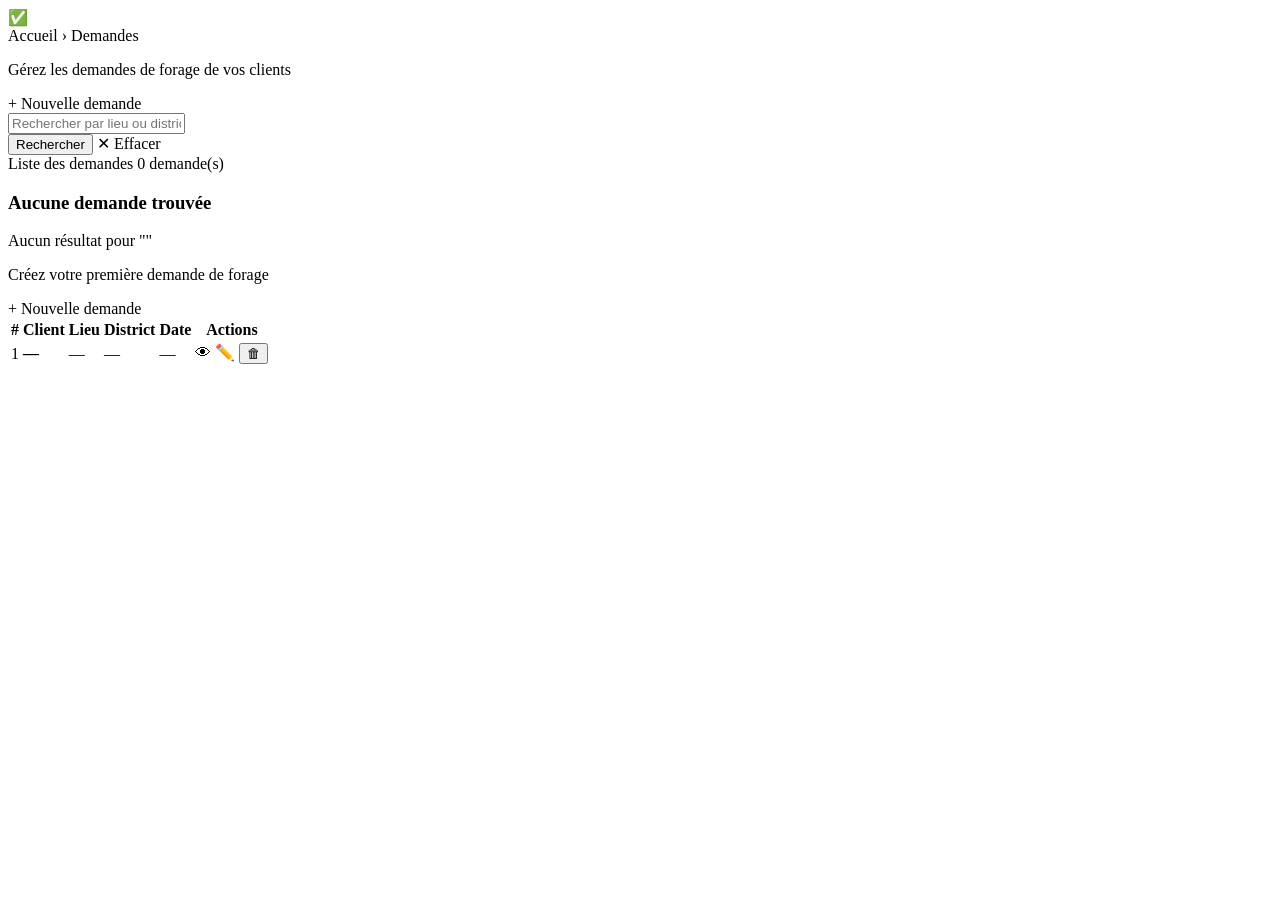
<file: forage/src/main/resources/templates/demandes/list.html>
<!DOCTYPE html>
<html lang="fr" xmlns:th="http://www.thymeleaf.org"
      th:replace="~{fragments/layout :: layout('Demandes', ~{::content}, 'demandes')}">
<body>
<th:block th:fragment="content">

  <div th:if="${successMessage}" class="alert alert-success">
    <span class="alert-icon">✅</span>
    <span th:text="${successMessage}"></span>
  </div>
  <div th:if="${errorMessage}" class="alert alert-danger">
    <span class="alert-icon"></span>
    <span th:text="${errorMessage}"></span>
  </div>

  <div class="page-header">
    <div class="page-header-left">
      <div class="breadcrumb">
        <a th:href="@{/}">Accueil</a>
        <span class="breadcrumb-sep">›</span>
        <span>Demandes</span>
      </div>
      <p>Gérez les demandes de forage de vos clients</p>
    </div>
    <a th:href="@{/demandes/nouvelle}" class="btn btn-primary">
      <span>+</span> Nouvelle demande
    </a>
  </div>

  <!-- Search -->
  <form th:action="@{/demandes}" method="get" class="search-bar">
    <div class="search-input-wrap">
      <span class="search-icon"></span>
      <input type="text" name="search" class="search-input"
             placeholder="Rechercher par lieu ou district..."
             th:value="${search}"/>
    </div>
    <button type="submit" class="btn btn-secondary">Rechercher</button>
    <a th:if="${search}" th:href="@{/demandes}" class="btn btn-secondary">✕ Effacer</a>
  </form>

  <!-- Table -->
  <div class="table-wrapper">
    <div class="table-header">
      <span class="table-header-title">Liste des demandes</span>
      <span class="table-count" th:text="${demandes.size()} + ' demande(s)'">0 demande(s)</span>
    </div>

    <div th:if="${#lists.isEmpty(demandes)}" class="empty-state">
      <div class="empty-state-icon"></div>
      <h3>Aucune demande trouvée</h3>
      <p th:if="${search}">Aucun résultat pour "<span th:text="${search}"></span>"</p>
      <p th:unless="${search}">Créez votre première demande de forage</p>
      <a th:href="@{/demandes/nouvelle}" class="btn btn-primary">+ Nouvelle demande</a>
    </div>

    <table th:unless="${#lists.isEmpty(demandes)}">
      <thead>
        <tr>
          <th>#</th>
          <th>Client</th>
          <th>Lieu</th>
          <th>District</th>
          <th>Date</th>
          <th>Actions</th>
        </tr>
      </thead>
      <tbody>
        <tr th:each="d, stat : ${demandes}">
          <td class="td-muted" th:text="${stat.count}">1</td>
          <td>
            <a th:href="@{/clients/{id}/detail(id=${d.client.id})}"
               style="color: var(--accent); text-decoration: none; font-weight:600;"
               th:text="${d.client.nom}">—</a>
          </td>
          <td class="fw-600" th:text="${d.lieu}">—</td>
          <td class="td-muted" th:text="${d.district}">—</td>
          <td class="td-muted" th:text="${#temporals.format(d.date,'dd/MM/yyyy')}">—</td>
          <td>
            <div class="td-actions">
              <a th:href="@{/demandes/{id}/detail(id=${d.id})}"
                 class="btn btn-sm btn-secondary" title="Détail">👁</a>
              <a th:href="@{/demandes/{id}/modifier(id=${d.id})}"
                 class="btn btn-sm btn-secondary" title="Modifier">✏️</a>
              <button type="button" class="btn btn-sm btn-danger btn-delete" title="Supprimer"
                      th:data-url="@{/demandes/{id}/supprimer(id=${d.id})}"
                      th:data-name="${d.lieu}">
                🗑
              </button>
            </div>
          </td>
        </tr>
      </tbody>
    </table>
  </div>

</th:block>
</body>
</html>
</file>
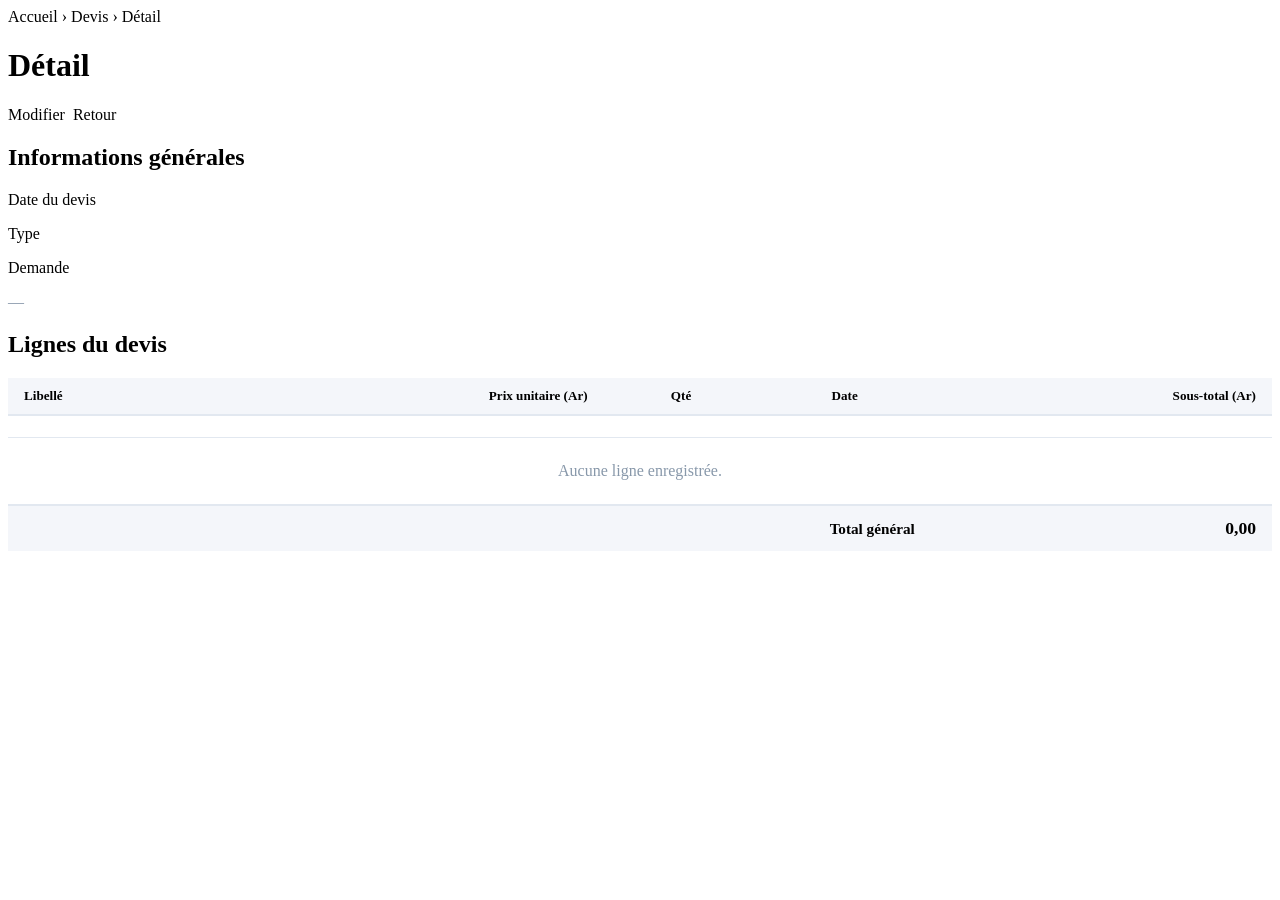
<file: forage/src/main/resources/templates/devis/detail.html>
<!DOCTYPE html>
<html lang="fr" xmlns:th="http://www.thymeleaf.org"
      th:replace="~{fragments/layout :: layout('Détail du Devis', ~{::content}, 'devis')}">
<body>
<th:block th:fragment="content">

  <div class="page-header">
    <div class="page-header-left">
      <div class="breadcrumb">
        <a th:href="@{/}">Accueil</a>
        <span class="breadcrumb-sep">›</span>
        <a th:href="@{/devis}">Devis</a>
        <span class="breadcrumb-sep">›</span>
        <span th:text="'Devis #' + ${devis.id}">Détail</span>
      </div>
      <h1 th:text="'Devis #' + ${devis.id}">Détail</h1>
    </div>
    <div style="display:flex; gap:.5rem; align-items:flex-end;">
      <a th:href="@{/devis/{id}/modifier(id=${devis.id})}"
         class="btn btn-secondary">Modifier</a>
      <a th:href="@{/devis}" class="btn btn-secondary">Retour</a>
    </div>
  </div>

  <!-- Informations générales -->
  <div class="card" style="margin-bottom:1.25rem;">
    <div class="card-header"><h2>Informations générales</h2></div>
    <div class="card-body">
      <div class="form-grid">
        <div>
          <p class="form-label" style="margin-bottom:.25rem;">Date du devis</p>
          <p th:text="${#temporals.format(devis.date,'dd/MM/yyyy')}"></p>
        </div>
        <div>
          <p class="form-label" style="margin-bottom:.25rem;">Type</p>
          <p th:text="${devis.typeDevis.libelle}"></p>
        </div>
        <div>
          <p class="form-label" style="margin-bottom:.25rem;">Demande</p>
          <p th:if="${devis.demande != null}">
            <a th:href="@{/demandes/{id}/detail(id=${devis.demande.id})}"
               th:text="${devis.demande.client.nom} + ' — ' + ${devis.demande.lieu}"></a>
          </p>
          <p th:unless="${devis.demande != null}"
             style="color:var(--text-muted,#8898aa);">—</p>
        </div>
      </div>
    </div>
  </div>

  <!-- Lignes de détail -->
  <div class="card">
    <div class="card-header"><h2>Lignes du devis</h2></div>
    <div class="card-body" style="padding:0; overflow-x:auto;">
      <table style="width:100%; border-collapse:collapse;">
        <thead>
          <tr style="background:var(--bg-secondary,#f4f6fa); border-bottom:2px solid var(--border,#e2e8f0);">
            <th style="padding:.65rem 1rem; text-align:left;   font-size:.82rem; font-weight:700;">Libellé</th>
            <th style="padding:.65rem 1rem; text-align:right;  font-size:.82rem; font-weight:700; white-space:nowrap;">Prix unitaire (Ar)</th>
            <th style="padding:.65rem 1rem; text-align:center; font-size:.82rem; font-weight:700;">Qté</th>
            <th style="padding:.65rem 1rem; text-align:center; font-size:.82rem; font-weight:700;">Date</th>
            <th style="padding:.65rem 1rem; text-align:right;  font-size:.82rem; font-weight:700; white-space:nowrap;">Sous-total (Ar)</th>
          </tr>
        </thead>
        <tbody>
          <tr th:each="l : ${devis.details}"
              style="border-bottom:1px solid var(--border,#e2e8f0);">
            <td style="padding:.65rem 1rem;" th:text="${l.libelle}"></td>
            <td style="padding:.65rem 1rem; text-align:right;"
                th:text="${#numbers.formatDecimal(l.prixUnitaire,1,'COMMA',2,'POINT')}"></td>
            <td style="padding:.65rem 1rem; text-align:center;"
                th:text="${l.quantite}"></td>
            <td style="padding:.65rem 1rem; text-align:center;"
                th:text="${#temporals.format(l.date,'dd/MM/yyyy')}"></td>
            <td style="padding:.65rem 1rem; text-align:right; font-weight:600;"
                th:text="${#numbers.formatDecimal(l.sousTotal,1,'COMMA',2,'POINT')}"></td>
          </tr>
          <tr th:if="${#lists.isEmpty(devis.details)}">
            <td colspan="5"
                style="text-align:center; color:var(--text-muted,#8898aa); padding:1.5rem;">
              Aucune ligne enregistrée.
            </td>
          </tr>
        </tbody>
        <tfoot>
          <tr style="background:var(--bg-secondary,#f4f6fa); border-top:2px solid var(--border,#e2e8f0);">
            <td colspan="4"
                style="padding:.75rem 1rem; text-align:right; font-weight:700; font-size:.95rem;">
              Total général
            </td>
            <td style="padding:.75rem 1rem; text-align:right; font-weight:800; font-size:1.1rem; white-space:nowrap;"
                th:text="${#numbers.formatDecimal(total,1,'COMMA',2,'POINT')}">0,00</td>
          </tr>
        </tfoot>
      </table>
    </div>
  </div>

</th:block>
</body>
</html>
</file>
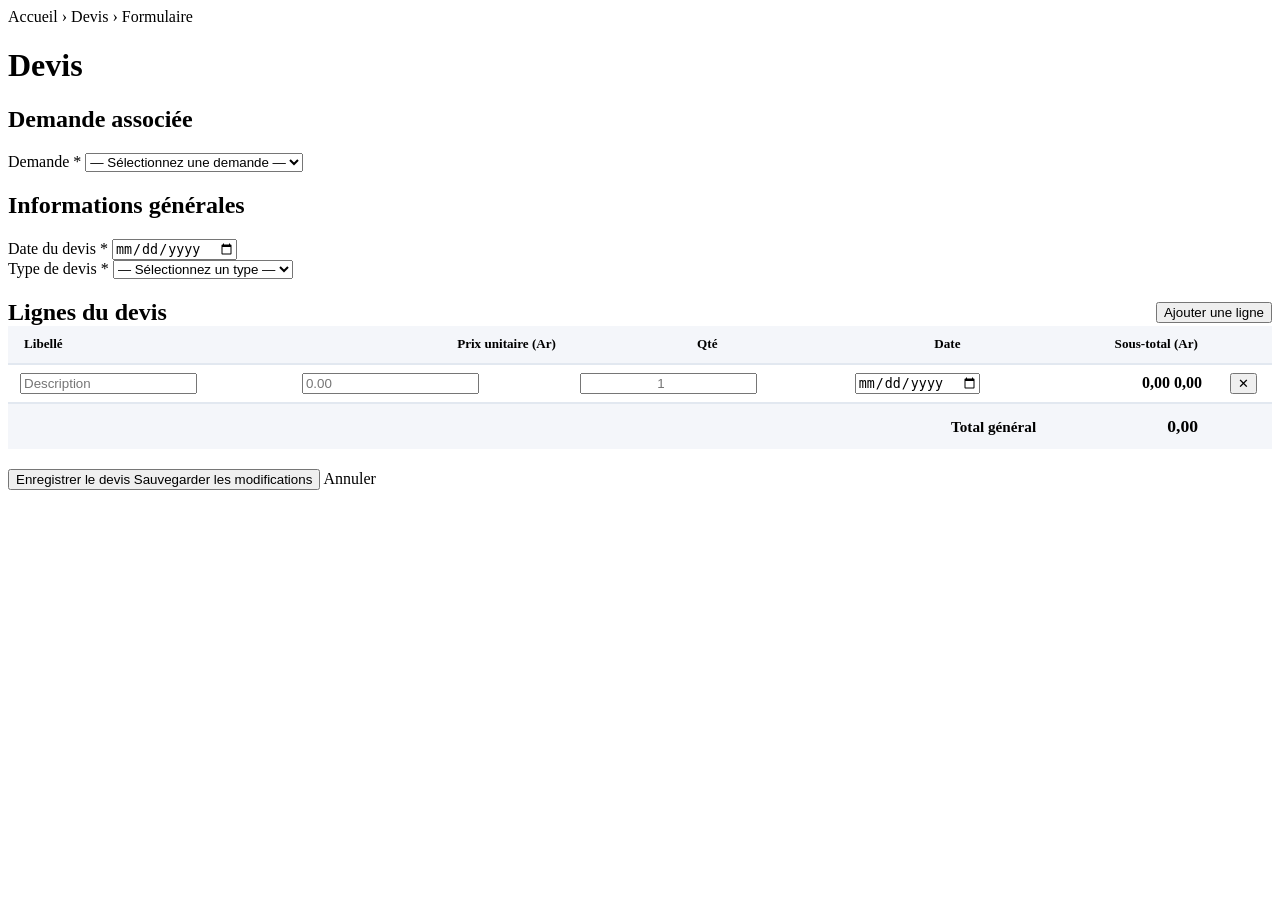
<file: forage/src/main/resources/templates/devis/form.html>
<!DOCTYPE html>
<html lang="fr" xmlns:th="http://www.thymeleaf.org"
      th:replace="~{fragments/layout :: layout(${pageTitle}, ~{::content}, 'devis')}">
<body>
<th:block th:fragment="content">

<!-- ═══════════════════════════ EN-TÊTE ═══════════════════════════ -->
<div class="page-header">
  <div class="page-header-left">
    <div class="breadcrumb">
      <a th:href="@{/}">Accueil</a>
      <span class="breadcrumb-sep">›</span>
      <a th:href="@{/devis}">Devis</a>
      <span class="breadcrumb-sep">›</span>
      <span th:text="${pageTitle}">Formulaire</span>
    </div>
    <h1 th:text="${pageTitle}">Devis</h1>
  </div>
</div>

<!-- Message d'erreur global -->
<div th:if="${errorMessage}" class="alert alert-danger" th:text="${errorMessage}"></div>

<form id="devisForm"
      th:action="${devisForm.id == null} ? @{/devis/nouveau} : @{/devis/{id}/modifier(id=${devisForm.id})}"
      th:object="${devisForm}"
      method="post"
      novalidate>

  <!-- ════════════════════════════════════════════════════════════
       DIV 1 — DEMANDE
  ═════════════════════════════════════════════════════════════ -->
  <div class="card" style="margin-bottom:1.25rem;">
    <div class="card-header">
      <h2>Demande associée</h2>
    </div>
    <div class="card-body">

      <div class="form-group">
        <label class="form-label" for="demandeId">
          Demande <span class="required">*</span>
        </label>
        <select id="demandeId"
                th:field="*{demandeId}"
                class="form-control"
                th:classappend="${#fields.hasErrors('demandeId')} ? ' is-invalid' : ''"
                required>
          <option value="">— Sélectionnez une demande —</option>
          <option th:each="dem : ${demandes}"
                  th:value="${dem.id}"
                  th:text="${dem.client.nom} + '  |  ' + ${dem.lieu} + ', ' + ${dem.district} + '  (' + ${#temporals.format(dem.date,'dd/MM/yyyy')} + ')'">
          </option>
        </select>
        <span th:if="${#fields.hasErrors('demandeId')}"
              th:errors="*{demandeId}" class="invalid-feedback"></span>
      </div>

    </div>
  </div>

  <!-- ════════════════════════════════════════════════════════════
       DIV 2 — DATE ET TYPE DE DEVIS
  ═════════════════════════════════════════════════════════════ -->
  <div class="card" style="margin-bottom:1.25rem;">
    <div class="card-header">
      <h2>Informations générales</h2>
    </div>
    <div class="card-body">
      <div class="form-grid">

        <div class="form-group">
          <label class="form-label" for="date">
            Date du devis <span class="required">*</span>
          </label>
          <input type="date" id="date"
                 th:field="*{date}"
                 class="form-control"
                 th:classappend="${#fields.hasErrors('date')} ? ' is-invalid' : ''"
                 required/>
          <span th:if="${#fields.hasErrors('date')}"
                th:errors="*{date}" class="invalid-feedback"></span>
        </div>

        <div class="form-group">
          <label class="form-label" for="typeDevisId">
            Type de devis <span class="required">*</span>
          </label>
          <select id="typeDevisId"
                  th:field="*{typeDevisId}"
                  class="form-control"
                  th:classappend="${#fields.hasErrors('typeDevisId')} ? ' is-invalid' : ''"
                  required>
            <option value="">— Sélectionnez un type —</option>
            <option th:each="t : ${typesDevis}"
                    th:value="${t.id}"
                    th:text="${t.libelle}">
            </option>
          </select>
          <span th:if="${#fields.hasErrors('typeDevisId')}"
                th:errors="*{typeDevisId}" class="invalid-feedback"></span>
        </div>

      </div>
    </div>
  </div>

  <!-- ════════════════════════════════════════════════════════════
       DIV 3 — LIGNES DE DÉTAIL (AJAX)
  ═════════════════════════════════════════════════════════════ -->
  <div class="card" style="margin-bottom:1.25rem;">

    <div class="card-header"
         style="display:flex; align-items:center; justify-content:space-between; flex-wrap:wrap; gap:.5rem;">
      <h2 style="margin:0;">Lignes du devis</h2>
      <button type="button" id="btnAjouterLigne" class="btn btn-secondary btn-sm">
        Ajouter une ligne
      </button>
    </div>

    <div class="card-body" style="padding:0; overflow-x:auto;">

      <table style="width:100%; border-collapse:collapse;">
        <thead>
          <tr style="background:var(--bg-secondary,#f4f6fa); border-bottom:2px solid var(--border,#e2e8f0);">
            <th style="padding:.65rem 1rem; text-align:left; font-size:.82rem; font-weight:700; white-space:nowrap;">Libellé</th>
            <th style="padding:.65rem 1rem; text-align:right; font-size:.82rem; font-weight:700; white-space:nowrap;">Prix unitaire (Ar)</th>
            <th style="padding:.65rem 1rem; text-align:center; font-size:.82rem; font-weight:700;">Qté</th>
            <th style="padding:.65rem 1rem; text-align:center; font-size:.82rem; font-weight:700;">Date</th>
            <th style="padding:.65rem 1rem; text-align:right; font-size:.82rem; font-weight:700; white-space:nowrap;">Sous-total (Ar)</th>
            <th style="padding:.65rem .5rem; width:42px;"></th>
          </tr>
        </thead>
        <tbody id="lignesBody">
          <!--/* Lignes pré-remplies (mode édition ou ligne vide initiale) */-->
          <tr th:each="ligne, s : *{lignes}"
              class="ligne-detail"
              th:attr="data-index=${s.index}"
              style="border-bottom:1px solid var(--border,#e2e8f0);">

            <input type="hidden"
                   th:name="'lignes[' + ${s.index} + '].id'"
                   th:value="${ligne.id}"/>

            <td style="padding:.5rem .75rem;">
              <input type="text" class="form-control"
                     th:name="'lignes[' + ${s.index} + '].libelle'"
                     th:value="${ligne.libelle}"
                     placeholder="Description"
                     required/>
            </td>
            <td style="padding:.5rem .75rem;">
              <input type="number" class="form-control input-pu"
                     th:name="'lignes[' + ${s.index} + '].prixUnitaire'"
                     th:value="${ligne.prixUnitaire}"
                     min="0.01" step="0.01" placeholder="0.00"
                     required/>
            </td>
            <td style="padding:.5rem .5rem;">
              <input type="number" class="form-control input-qte"
                     th:name="'lignes[' + ${s.index} + '].quantite'"
                     th:value="${ligne.quantite}"
                     min="1" step="1" placeholder="1"
                     style="text-align:center;"
                     required/>
            </td>
            <td style="padding:.5rem .75rem;">
              <input type="date" class="form-control input-date-ligne"
                     th:name="'lignes[' + ${s.index} + '].date'"
                     th:value="${ligne.date}"
                     required/>
            </td>
            <td style="padding:.5rem .75rem; text-align:right; white-space:nowrap;">
              <strong class="cell-sous-total">
                <span th:if="${ligne.sousTotal != null}"
                      th:text="${#numbers.formatDecimal(ligne.sousTotal,1,'COMMA',2,'POINT')}">0,00</span>
                <span th:unless="${ligne.sousTotal != null}">0,00</span>
              </strong>
            </td>
            <td style="padding:.5rem .25rem; text-align:center;">
              <button type="button" class="btn btn-danger btn-sm btn-supprimer"
                      title="Supprimer cette ligne">&#x2715;</button>
            </td>
          </tr>
        </tbody>
        <tfoot>
          <tr style="background:var(--bg-secondary,#f4f6fa); border-top:2px solid var(--border,#e2e8f0);">
            <td colspan="4"
                style="padding:.75rem 1rem; text-align:right; font-weight:700; font-size:.95rem;">
              Total général
            </td>
            <td id="cellTotalGeneral"
                style="padding:.75rem 1rem; text-align:right; font-weight:800; font-size:1.1rem; white-space:nowrap;">
              0,00
            </td>
            <td></td>
          </tr>
        </tfoot>
      </table>

      <p id="msgAucuneLigne"
         style="text-align:center; color:var(--text-muted,#8898aa); padding:1.5rem 1rem; display:none;">
        Aucune ligne. Cliquez sur "Ajouter une ligne".
      </p>

    </div>
  </div>

  <!-- ════════════════════════════════════════════════════════════
       ACTIONS
  ═════════════════════════════════════════════════════════════ -->
  <div class="form-actions">
    <button type="submit" class="btn btn-primary">
      <span th:if="${devisForm.id == null}">Enregistrer le devis</span>
      <span th:unless="${devisForm.id == null}">Sauvegarder les modifications</span>
    </button>
    <a th:href="@{/devis}" class="btn btn-secondary">Annuler</a>
  </div>

</form>

<!-- ════════════════════════════════════════════════════════════════
     TEMPLATE HTML D'UNE NOUVELLE LIGNE (cloné par JS)
═══════════════════════════════════════════════════════════════════ -->
<template id="tplLigne">
  <tr class="ligne-detail" data-index=""
      style="border-bottom:1px solid var(--border,#e2e8f0);">
    <input type="hidden" name="" value=""/>
    <td style="padding:.5rem .75rem;">
      <input type="text" class="form-control"
             name="" placeholder="Description" required/>
    </td>
    <td style="padding:.5rem .75rem;">
      <input type="number" class="form-control input-pu"
             name="" min="0.01" step="0.01" placeholder="0.00" required/>
    </td>
    <td style="padding:.5rem .5rem;">
      <input type="number" class="form-control input-qte"
             name="" min="1" step="1" value="1"
             style="text-align:center;" required/>
    </td>
    <td style="padding:.5rem .75rem;">
      <input type="date" class="form-control input-date-ligne"
             name="" required/>
    </td>
    <td style="padding:.5rem .75rem; text-align:right; white-space:nowrap;">
      <strong class="cell-sous-total">0,00</strong>
    </td>
    <td style="padding:.5rem .25rem; text-align:center;">
      <button type="button" class="btn btn-danger btn-sm btn-supprimer"
              title="Supprimer">&#x2715;</button>
    </td>
  </tr>
</template>

<!-- ════════════════════════════════════════════════════════════════
     SCRIPT
═══════════════════════════════════════════════════════════════════ -->
<script th:inline="javascript">
/*<![CDATA[*/
(function () {
  'use strict';

  /* ─── Constantes injectées par Thymeleaf ─── */
  const TODAY          = /*[[${today}]]*/ '';
  const URL_SOUS_TOTAL = /*[[@{/devis/ajax/sous-total}]]*/ '/devis/ajax/sous-total';
  const URL_TOTAL      = /*[[@{/devis/ajax/total}]]*/ '/devis/ajax/total';

  /* ─── Références DOM ─── */
  const corps      = document.getElementById('lignesBody');
  const cellTotal  = document.getElementById('cellTotalGeneral');
  const msgVide    = document.getElementById('msgAucuneLigne');
  const tpl        = document.getElementById('tplLigne');
  const btnAjouter = document.getElementById('btnAjouterLigne');

  /* Compteur d'index : initialisé au nombre de lignes déjà dans le DOM */
  let nextIdx = corps.querySelectorAll('tr.ligne-detail').length;

  /* ─── Formatage : 1 234 567,89 ─── */
  function fmt(v) {
    const n = parseFloat(v);
    if (isNaN(n)) return '0,00';
    return n.toLocaleString('fr-MG', { minimumFractionDigits: 2, maximumFractionDigits: 2 });
  }

  /* ─── Recalcul sous-total d'une ligne (AJAX) ─── */
  async function recalcSousTotal(tr) {
    const pu   = parseFloat(tr.querySelector('.input-pu').value);
    const qte  = parseInt(tr.querySelector('.input-qte').value, 10);
    const cell = tr.querySelector('.cell-sous-total');

    if (!pu || !qte || pu <= 0 || qte <= 0) {
      cell.textContent = '0,00';
      await recalcTotal();
      return;
    }

    try {
      const r    = await fetch(`${URL_SOUS_TOTAL}?prixUnitaire=${pu}&quantite=${qte}`, { method: 'POST' });
      const data = await r.json();
      cell.textContent = fmt(data.sousTotal);
    } catch (_) {
      cell.textContent = fmt(pu * qte); /* fallback local */
    }

    await recalcTotal();
  }

  /* ─── Recalcul total général (AJAX) ─── */
  async function recalcTotal() {
    const payload = [];
    corps.querySelectorAll('tr.ligne-detail').forEach(tr => {
      const pu  = tr.querySelector('.input-pu')?.value;
      const qte = tr.querySelector('.input-qte')?.value;
      if (pu && qte) payload.push({ prixUnitaire: pu, quantite: qte });
    });

    if (payload.length === 0) { cellTotal.textContent = '0,00'; return; }

    try {
      const r    = await fetch(URL_TOTAL, {
        method: 'POST',
        headers: { 'Content-Type': 'application/json' },
        body: JSON.stringify(payload)
      });
      const data = await r.json();
      cellTotal.textContent = fmt(data.total);
    } catch (_) {
      /* fallback local */
      let sum = 0;
      payload.forEach(l => { sum += parseFloat(l.prixUnitaire) * parseInt(l.quantite); });
      cellTotal.textContent = fmt(sum);
    }
  }

  /* ─── Synchronisation du message "aucune ligne" ─── */
  function majVide() {
    const n = corps.querySelectorAll('tr.ligne-detail').length;
    msgVide.style.display = n === 0 ? 'block' : 'none';
  }

  /* ─── Réindexation des name= après suppression ─── */
  function reindexer() {
    corps.querySelectorAll('tr.ligne-detail').forEach((tr, i) => {
      tr.setAttribute('data-index', i);
      tr.querySelectorAll('[name]').forEach(el => {
        el.name = el.name.replace(/lignes\[\d+\]/, `lignes[${i}]`);
      });
    });
    nextIdx = corps.querySelectorAll('tr.ligne-detail').length;
  }

  /* ─── Attacher les écouteurs d'une ligne ─── */
  function attacher(tr) {
    tr.querySelector('.input-pu').addEventListener('input',  () => recalcSousTotal(tr));
    tr.querySelector('.input-qte').addEventListener('input', () => recalcSousTotal(tr));
    tr.querySelector('.btn-supprimer').addEventListener('click', () => {
      if (corps.querySelectorAll('tr.ligne-detail').length <= 1) {
        alert('Le devis doit comporter au moins une ligne.');
        return;
      }
      tr.remove();
      reindexer();
      recalcTotal();
      majVide();
    });
  }

  /* ─── Ajouter une nouvelle ligne ─── */
  btnAjouter.addEventListener('click', () => {
    const idx      = nextIdx++;
    const fragment = tpl.content.cloneNode(true);
    const tr       = fragment.querySelector('tr');

    tr.setAttribute('data-index', idx);

    /* Nommer tous les champs */
    const inputs = tr.querySelectorAll('input');
    /* inputs[0]=hidden id, [1]=libelle, [2]=prixUnitaire, [3]=quantite, [4]=date */
    inputs[0].name = `lignes[${idx}].id`;
    inputs[1].name = `lignes[${idx}].libelle`;
    inputs[2].name = `lignes[${idx}].prixUnitaire`;
    inputs[3].name = `lignes[${idx}].quantite`;
    inputs[4].name = `lignes[${idx}].date`;
    inputs[4].value = TODAY;

    corps.appendChild(tr);

    /* Récupérer la TR depuis le DOM pour attacher les écouteurs */
    const nouvelle = corps.querySelector(`tr.ligne-detail[data-index="${idx}"]`);
    attacher(nouvelle);
    majVide();
    nouvelle.querySelector('input[type="text"]').focus();
  });

  /* ─── Init : attacher les lignes déjà présentes + calcul initial ─── */
  corps.querySelectorAll('tr.ligne-detail').forEach(attacher);
  recalcTotal().then(majVide);

  /* ─── Validation JS avant envoi ─── */
  document.getElementById('devisForm').addEventListener('submit', e => {
    const lignes = corps.querySelectorAll('tr.ligne-detail');
    if (lignes.length === 0) {
      e.preventDefault();
      alert('Ajoutez au moins une ligne avant de sauvegarder.');
      return;
    }
    let ok = true;
    lignes.forEach(tr => {
      const libelle = tr.querySelector('input[type="text"]').value.trim();
      const pu      = tr.querySelector('.input-pu').value;
      const qte     = tr.querySelector('.input-qte').value;
      const date    = tr.querySelector('.input-date-ligne').value;
      if (!libelle || !pu || !qte || !date) ok = false;
    });
    if (!ok) {
      e.preventDefault();
      alert('Veuillez remplir tous les champs de chaque ligne.');
    }
  });

})();
/*]]>*/
</script>

</th:block>
</body>
</html>
</file>
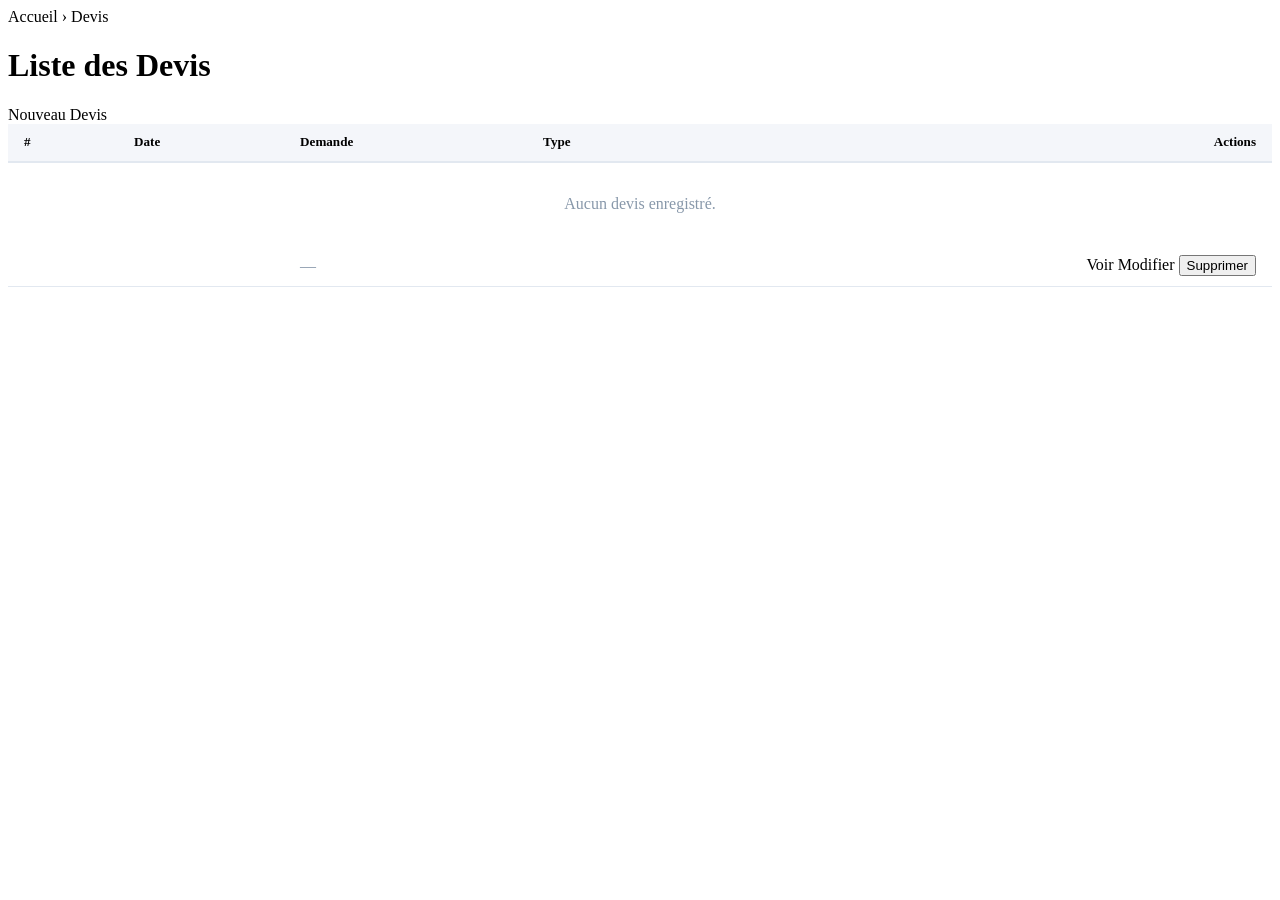
<file: forage/src/main/resources/templates/devis/list.html>
<!DOCTYPE html>
<html lang="fr" xmlns:th="http://www.thymeleaf.org"
      th:replace="~{fragments/layout :: layout('Liste des Devis', ~{::content}, 'devis')}">
<body>
<th:block th:fragment="content">

  <div class="page-header">
    <div class="page-header-left">
      <div class="breadcrumb">
        <a th:href="@{/}">Accueil</a>
        <span class="breadcrumb-sep">›</span>
        <span>Devis</span>
      </div>
      <h1>Liste des Devis</h1>
    </div>
    <div style="display:flex; align-items:flex-end;">
      <a th:href="@{/devis/nouveau}" class="btn btn-primary">Nouveau Devis</a>
    </div>
  </div>

  <div th:if="${successMessage}" class="alert alert-success" th:text="${successMessage}"></div>
  <div th:if="${errorMessage}"   class="alert alert-danger"  th:text="${errorMessage}"></div>

  <div class="card">
    <div class="card-body" style="padding:0; overflow-x:auto;">
      <table style="width:100%; border-collapse:collapse;">
        <thead>
          <tr style="background:var(--bg-secondary,#f4f6fa); border-bottom:2px solid var(--border,#e2e8f0);">
            <th style="padding:.65rem 1rem; text-align:left; font-size:.82rem; font-weight:700;">#</th>
            <th style="padding:.65rem 1rem; text-align:left; font-size:.82rem; font-weight:700;">Date</th>
            <th style="padding:.65rem 1rem; text-align:left; font-size:.82rem; font-weight:700;">Demande</th>
            <th style="padding:.65rem 1rem; text-align:left; font-size:.82rem; font-weight:700;">Type</th>
            <th style="padding:.65rem 1rem; text-align:right; font-size:.82rem; font-weight:700;">Actions</th>
          </tr>
        </thead>
        <tbody>
          <tr th:if="${#lists.isEmpty(devisList)}">
            <td colspan="5"
                style="text-align:center; color:var(--text-muted,#8898aa); padding:2rem;">
              Aucun devis enregistré.
            </td>
          </tr>
          <tr th:each="d : ${devisList}"
              style="border-bottom:1px solid var(--border,#e2e8f0);">
            <td style="padding:.65rem 1rem; color:var(--text-muted,#8898aa);"
                th:text="${d.id}"></td>
            <td style="padding:.65rem 1rem;"
                th:text="${#temporals.format(d.date,'dd/MM/yyyy')}"></td>
            <td style="padding:.65rem 1rem;">
              <span th:if="${d.demande != null}"
                    th:text="${d.demande.client.nom} + ' — ' + ${d.demande.lieu}"></span>
              <span th:unless="${d.demande != null}"
                    style="color:var(--text-muted,#8898aa);">—</span>
            </td>
            <td style="padding:.65rem 1rem;" th:text="${d.typeDevis.libelle}"></td>
            <td style="padding:.65rem 1rem; text-align:right; white-space:nowrap;">
              <a th:href="@{/devis/{id}/detail(id=${d.id})}"
                 class="btn btn-secondary btn-sm">Voir</a>
              <a th:href="@{/devis/{id}/modifier(id=${d.id})}"
                 class="btn btn-secondary btn-sm">Modifier</a>
              <button type="button" class="btn btn-danger btn-sm"
                      th:onclick="'ouvrirSuppression(' + ${d.id} + ', \'Devis #' + ${d.id} + '\')'">
                Supprimer
              </button>
            </td>
          </tr>
        </tbody>
      </table>
    </div>
  </div>

  <script>
    function ouvrirSuppression(id, label) {
      document.getElementById('deleteModalText').textContent =
        'Supprimer ' + label + ' ? Cette action est irréversible.';
      document.getElementById('deleteForm').action = '/devis/' + id + '/supprimer';
      document.getElementById('deleteModal').classList.add('active');
    }
  </script>

</th:block>
</body>
</html>
</file>
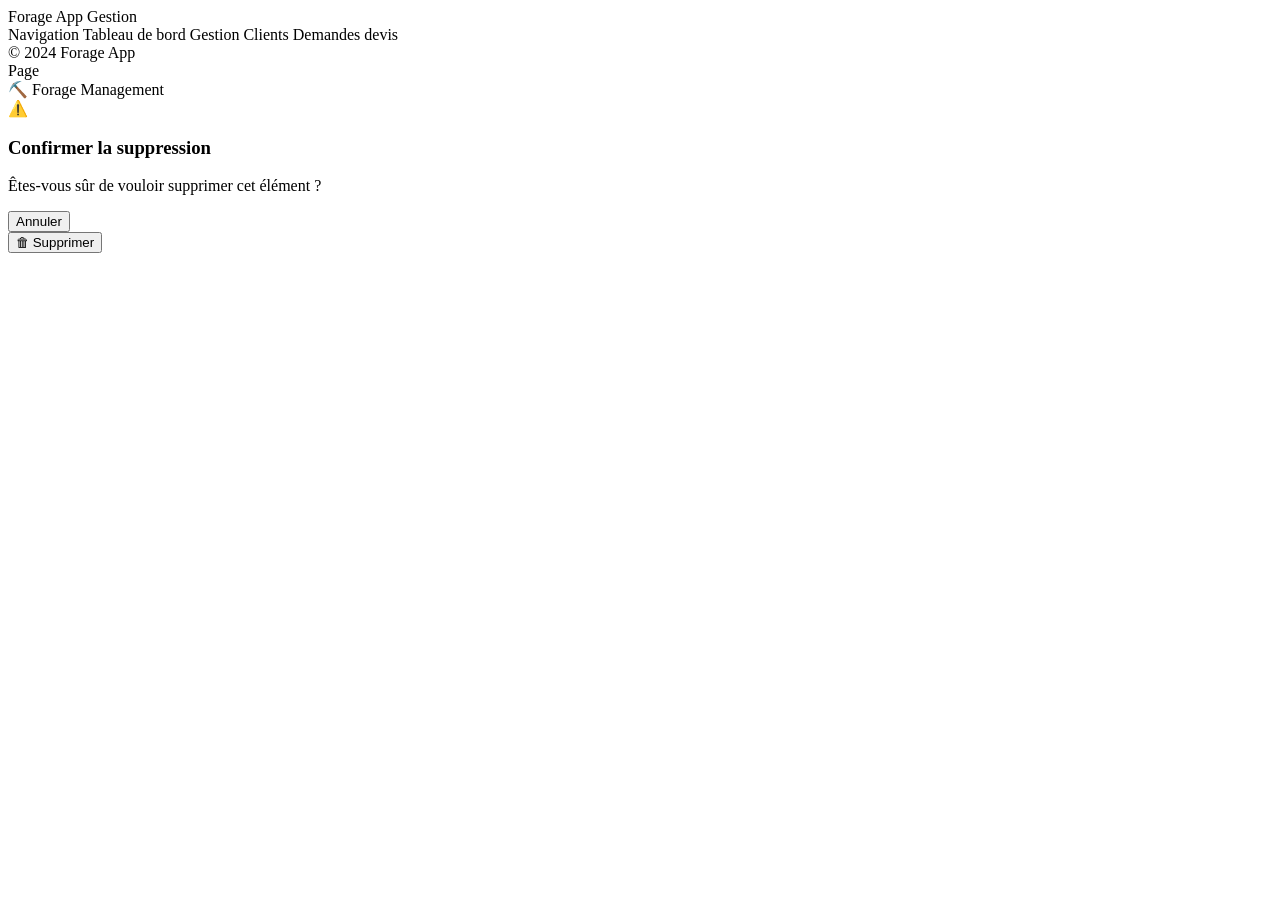
<file: forage/src/main/resources/templates/fragments/layout.html>
<!DOCTYPE html>
<html lang="fr" xmlns:th="http://www.thymeleaf.org"
      th:fragment="layout(title, content, activeMenu)">
<head>
  <meta charset="UTF-8"/>
  <meta name="viewport" content="width=device-width, initial-scale=1.0"/>
  <title th:text="${title} + ' — Forage App'">Forage App</title>
  <link rel="stylesheet" th:href="@{/css/style.css}"/>
</head>
<body>

<div class="app-layout">

  <!-- SIDEBAR -->
  <aside class="sidebar" id="sidebar">
    <a class="sidebar-brand" th:href="@{/}">
      <div class="sidebar-brand-icon"></div>
      <div>
        <span class="sidebar-brand-name">Forage App</span>
        <span class="sidebar-brand-sub">Gestion</span>
      </div>
    </a>
    <nav class="sidebar-nav">
      <span class="sidebar-label">Navigation</span>
      <a th:href="@{/}" class="sidebar-link"
         th:classappend="${activeMenu == 'home'} ? ' active' : ''">
        <span class="sidebar-link-icon"></span> Tableau de bord
      </a>
      <span class="sidebar-label">Gestion</span>
      <a th:href="@{/clients}" class="sidebar-link"
         th:classappend="${activeMenu == 'clients'} ? ' active' : ''">
        <span class="sidebar-link-icon"></span> Clients
      </a>
      <a th:href="@{/demandes}" class="sidebar-link"
         th:classappend="${activeMenu == 'demandes'} ? ' active' : ''">
        <span class="sidebar-link-icon"></span> Demandes
      </a>
      <a th:href="@{/devis}" class="sidebar-link"
         th:classappend="${activeMenu == 'devis'} ? ' active' : ''">
        <span class="sidebar-link-icon"></span> devis
      </a>
    </nav>
    <div class="sidebar-footer">© 2024 Forage App</div>
  </aside>

  <!-- MAIN -->
  <div class="main-wrapper">
    <header class="topbar">
      <span class="topbar-title" th:text="${title}">Page</span>
      <div class="topbar-chip">
        <span>⛏️</span>
        <span>Forage Management</span>
      </div>
    </header>
    <main class="page-content">
      <th:block th:replace="${content}"/>
    </main>
  </div>
</div>

<!-- Modal suppression -->
<div class="modal-overlay" id="deleteModal">
  <div class="modal-box">
    <span class="modal-icon">⚠️</span>
    <h3 class="modal-title">Confirmer la suppression</h3>
    <p class="modal-text" id="deleteModalText">Êtes-vous sûr de vouloir supprimer cet élément ?</p>
    <div class="modal-actions">
      <button class="btn btn-secondary" onclick="closeDeleteModal()">Annuler</button>
      <form id="deleteForm" method="post">
        <button type="submit" class="btn btn-danger">🗑 Supprimer</button>
      </form>
    </div>
  </div>
</div>

<script th:src="@{/js/app.js}"></script>
</body>
</html>
</file>
